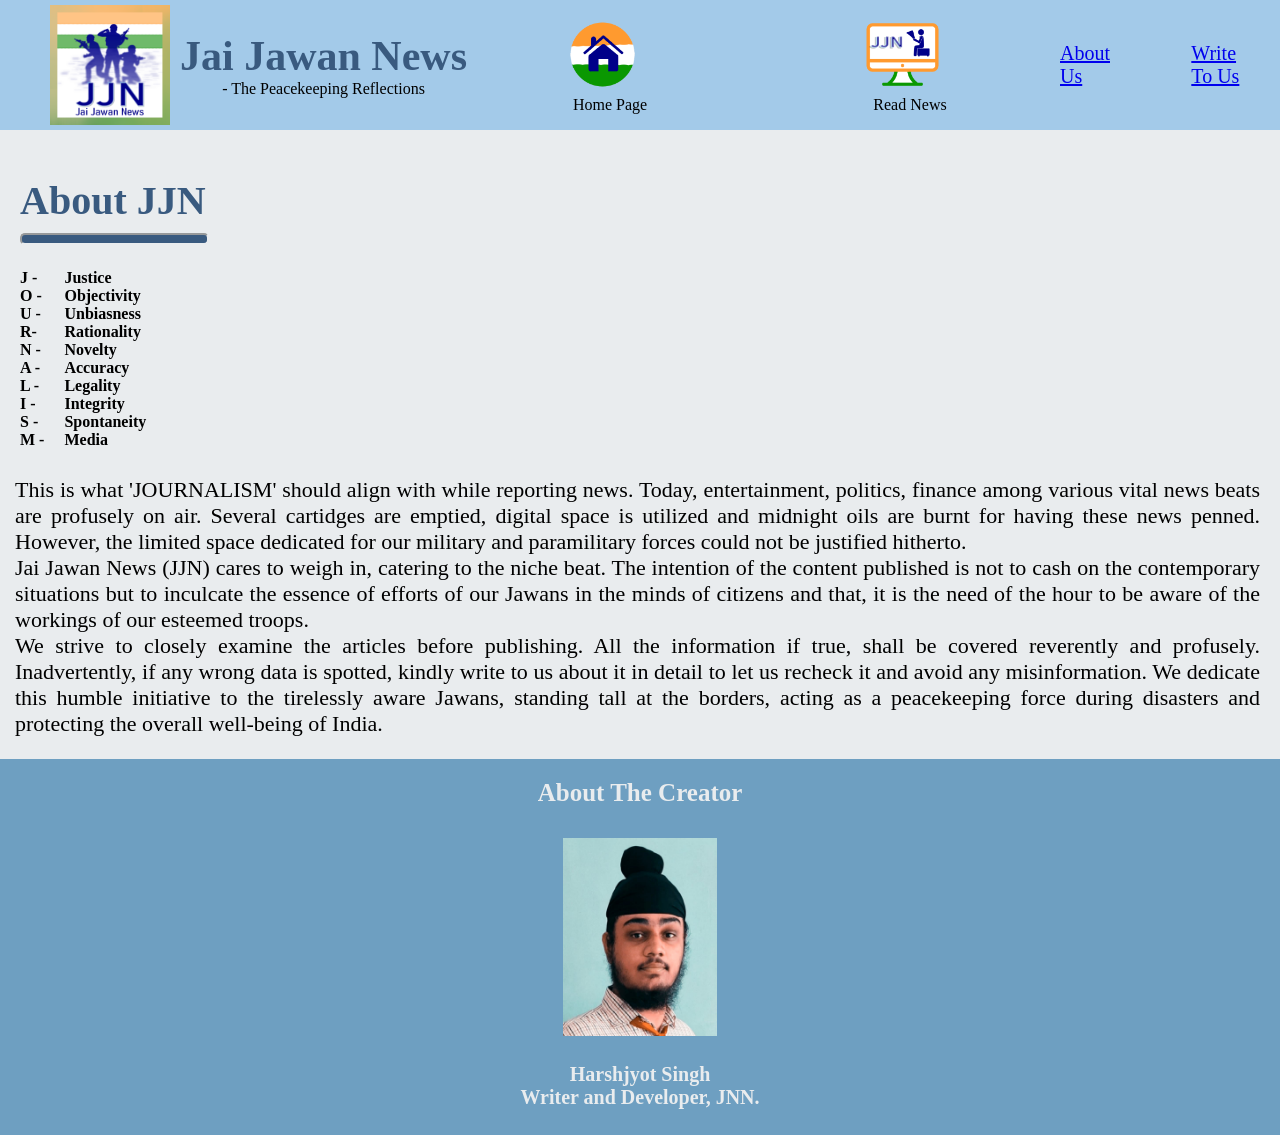
<file: aboutUs.html>
<!DOCTYPE html>
<html>

<head>
    <meta charset="utf-8"/>
    <title>Jai Jawan News: About Us</title>
    <link rel="icon" href="./Media/JJN_Logo.png" type="image/x-icon">
    <meta name="viewport" content="width=device-width, initial-scale=1.0">
    <link rel = "stylesheet" type = "text/css" href = "CSS/everywhere.css"/>
    <link rel = "stylesheet" type = "text/css" href = "CSS/header.css"/>
    <link rel = "stylesheet" type = "text/css" href = "style.css"/>
</head>

<body>
    <div class="header"> <!--Beginning of the header-->
        <div class="left-section"> <!--Beginning of the left section-->
            <div class="home-page-tooltip-container">
                <a rel="htmlpage" href="index.html">
                    <div class="header-logo-container">
                    <img class="header-logo" rel="the-logo" src="Media/JJN_Logo.png">
                    </div>
                </a>
                <div class="home-page-tooltip">
                    Home Page
                </div>
            </div>
            <div class="heading-complete">
                <div class="title">
                    Jai Jawan News
                </div>
                <div class="subtitle">
                    - The Peacekeeping Reflections
                </div>
            </div>
        </div> <!--End of the left section-->
        <div class="middle-section"> <!--Beginning of the middle section-->
            <div class="home-section-container">
            <a rel="htmlpage" href="index.html">
                <div class="home-image-container">
                    <img class="home-image" rel="the-home" src="Media/home copy.png">
                </div>
            </a>
                <div class="home-text">
                    Home Page
                </div>
            </div>
            <div class="news-section-container">
            <a rel="news" href="news.html">  
                <div class="news-image-container">
                    <img class="news-image" rel="the-home" src="Media/read.png">
                </div>
            </a>  
                <div class="news-text">
                    Read News
                </div>
            </div>
        </div> <!--End of the middle section-->
        <div class="right-section"> <!--Beginning of the right section-->
        <a rel="about-us-page" href="aboutUs.html">
            <div class="about-us">
                About Us
            </div>
        </a>
        <a rel="write-to-us-page" href="feedback.html">
            <div class="write-to-us">
                Write To Us
            </div>
        </a>
        </div> <!--End of the right section-->
    </div> <!--End of the header-->


<div class="about">
<h1>About JJN</h1>
<hr>
</div>
<div class="total">
<div class="letters">
<p>
J -<br>O -<br>U -<br>R-<br>N -<br>A -<br>L -<br>I -<br>S -<br>M -<br>
</p>
</div>
<div class="words">
<p>
Justice<br>Objectivity<br>Unbiasness<br>Rationality<br>Novelty<br>Accuracy<br>
Legality<br>Integrity<br>Spontaneity<br>Media<br>
</p>
</div>

</div>

<div class="paragraphs">
<p>This is what 'JOURNALISM' should align with while reporting news. Today, 
entertainment, politics, finance among various vital news beats are profusely on air.
Several cartidges are emptied, digital space is utilized and midnight oils are burnt 
for having these news penned. However, the limited space dedicated for our military 
and paramilitary forces could not be justified hitherto.<br>
Jai Jawan News (JJN) cares to weigh in, catering to the niche beat. The intention of 
the content published is not to cash on the contemporary situations but to inculcate 
the essence of efforts of our Jawans in the minds of citizens and that, it is the need 
of the hour to be aware of the workings of our esteemed troops.<br>
We strive to closely examine the articles before publishing. All the information if 
true, shall be covered reverently and profusely. Inadvertently, if any wrong data is 
spotted, kindly write to us about it in detail to let us recheck it and avoid any 
misinformation.
We dedicate this humble initiative to the tirelessly aware Jawans, standing tall at the 
borders, acting as a peacekeeping force during disasters and protecting the overall 
well-being of India.
</p>
</div>

<div class="creator">
<div class="creatorH1">
<h2>About The Creator</h2>
</div>
<div class="self">
<img src="./Media/selfImage.jpg" width="154px" height="198px" />
</div>
<div class="designation">
<h4>Harshjyot Singh<br>Writer and Developer, JNN.</h4>
</div>
</div>

</body>

</html>
</file>
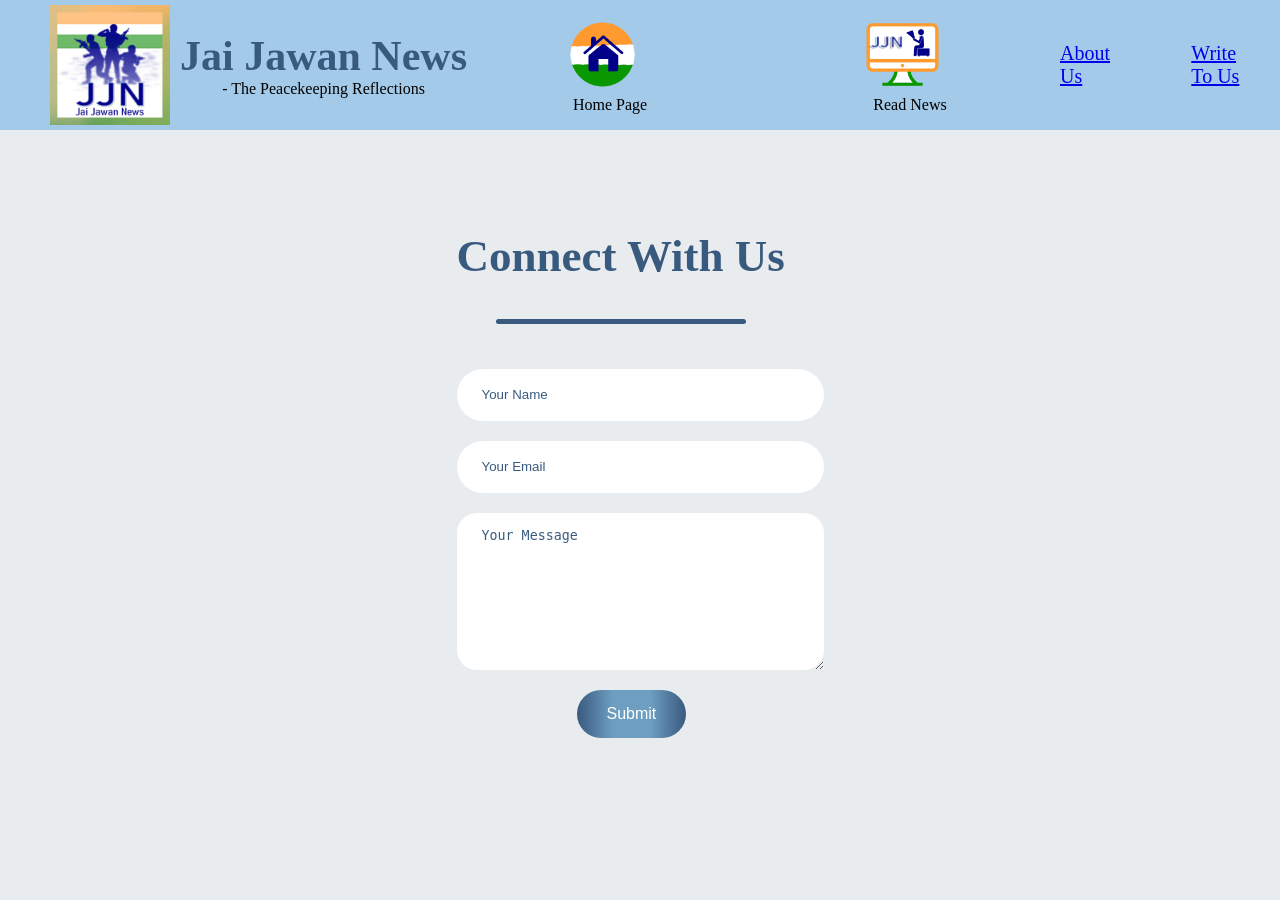
<file: feedback.html>
<!DOCTYPE html>
<html>

<head>
    <meta charset="utf-8"/>
    <title>Jai Jawan News: Write To Us</title>
    <link rel="icon" href="./Media/JJN_Logo.png" type="image/x-icon">
    <meta name="viewport" content="width=device-width, initial-scale=1.0">
    <link rel = "stylesheet" type = "text/css" href = "CSS/everywhere.css"/>
    <link rel = "stylesheet" type = "text/css" href = "CSS/header.css"/>
    <link rel = "stylesheet" type = "text/css" href = "CSS/homepage.css"/>
    <link rel = "stylesheet" type = "text/css" href = "style.css"/>
</head>

<body>
    <div class="header"> <!--Beginning of the header-->
        <div class="left-section"> <!--Beginning of the left section-->
            <div class="home-page-tooltip-container">
                <a rel="htmlpage" href="index.html">
                    <div class="header-logo-container">
                    <img class="header-logo" rel="the-logo" src="Media/JJN_Logo.png">
                    </div>
                </a>
                <div class="home-page-tooltip">
                    Home Page
                </div>
            </div>
            <div class="heading-complete">
                <div class="title">
                    Jai Jawan News
                </div>
                <div class="subtitle">
                    - The Peacekeeping Reflections
                </div>
            </div>
        </div> <!--End of the left section-->
        <div class="middle-section"> <!--Beginning of the middle section-->
            <div class="home-section-container">
            <a rel="htmlpage" href="index.html">
                <div class="home-image-container">
                    <img class="home-image" rel="the-home" src="Media/home copy.png">
                </div>
            </a>
                <div class="home-text">
                    Home Page
                </div>
            </div>
            <div class="news-section-container">
            <a rel="news" href="news.html">  
                <div class="news-image-container">
                    <img class="news-image" rel="the-home" src="Media/read.png">
                </div>
            </a>  
                <div class="news-text">
                    Read News
                </div>
            </div>
        </div> <!--End of the middle section-->
        <div class="right-section"> <!--Beginning of the right section-->
        <a rel="about-us-page" href="aboutUs.html">
            <div class="about-us">
                About Us
            </div>
        </a>
        <a rel="write-to-us-page" href="feedback.html">
            <div class="write-to-us">
                Write To Us
            </div>
        </a>
        </div> <!--End of the right section-->
    </div> <!--End of the header-->


<div class="contactContainer">
<form action="https://api.web3forms.com/submit" method="POST" class="contactLeft">
<div class="contactLeftTitle">
<h2>Connect With Us</h2>
<hr>
</div>
<input type="hidden" name="access_key" value="e07e2e54-8c0a-410a-a2ff-153825afb44b">
<input type="text" name="name" placeholder="Your Name" class="contactInputs" required>
<input type="email" name="email" placeholder="Your Email" class="contactInputs" required>
<textarea name="message" placeholder="Your Message" class="contactInputs" required></textarea>
<button type="submit">Submit</button>
</form>

</div>

</body>

</html>
</file>
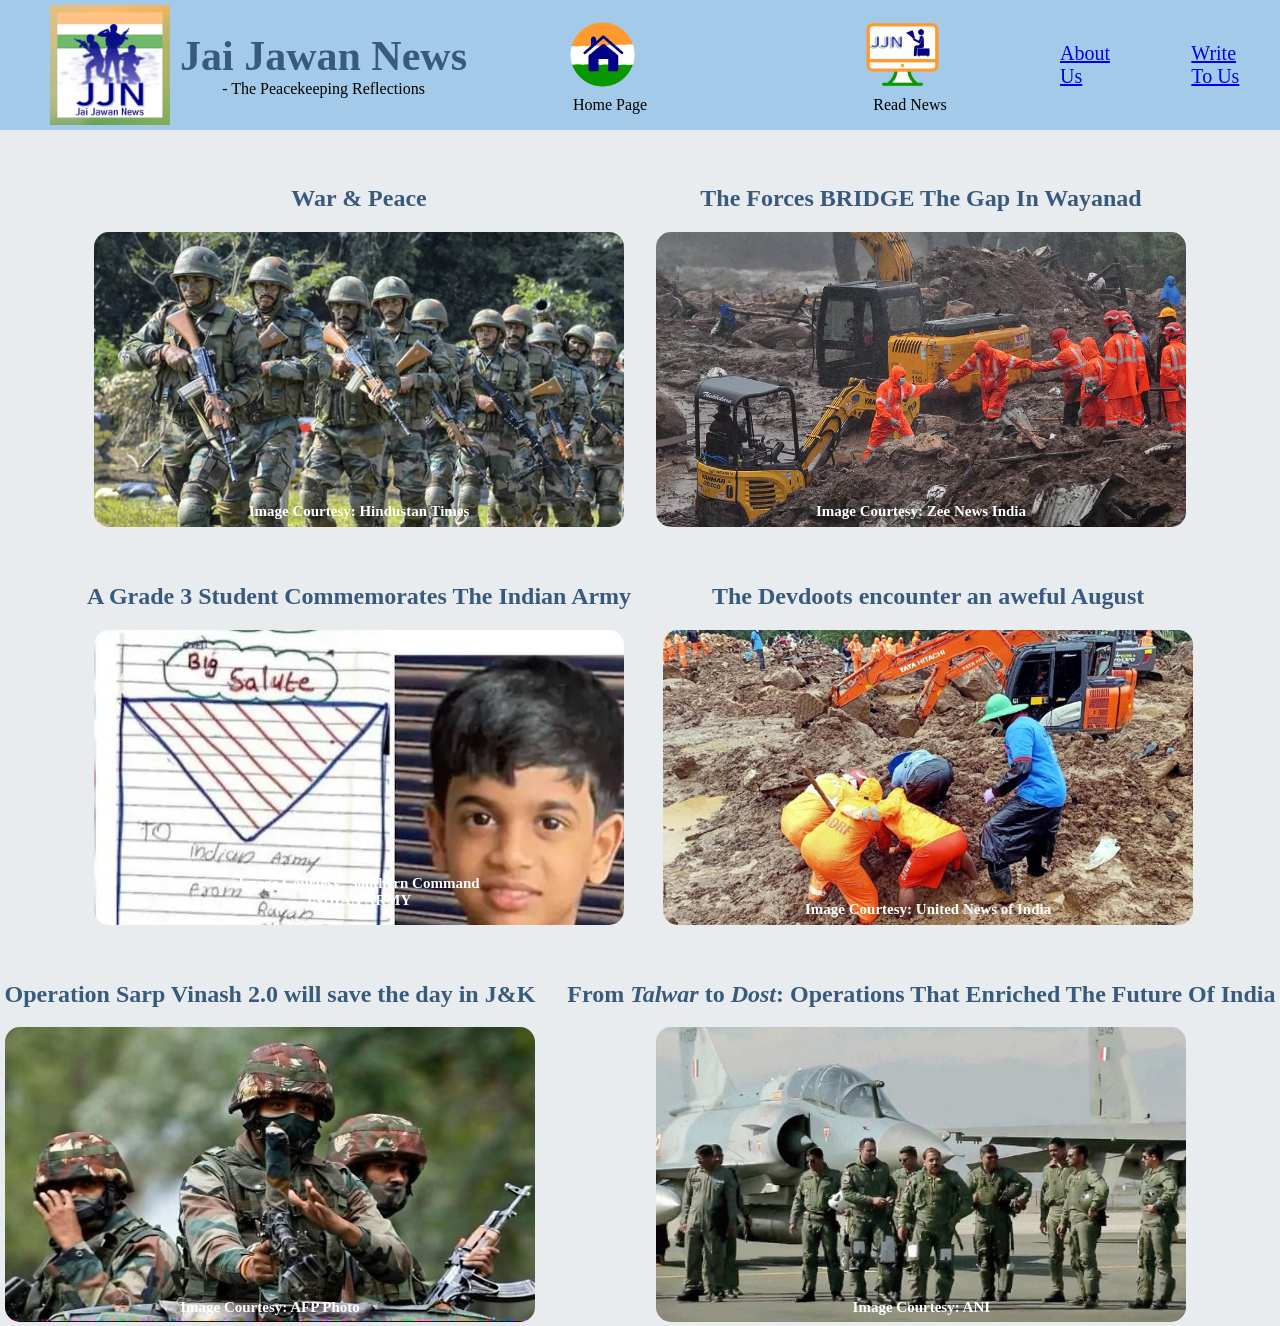
<file: news.html>
<!DOCTYPE html>
<html>

<head>
    <meta charset="utf-8"/>
    <title>Jai Jawan News: Read News</title>
    <link rel="icon" href="./Media/JJN_Logo.png" type="image/x-icon">
    <meta name="viewport" content="width=device-width, initial-scale=1.0">
    <link rel = "stylesheet" type = "text/css" href = "CSS/everywhere.css"/>
    <link rel = "stylesheet" type = "text/css" href = "CSS/header.css"/>
    <link rel = "stylesheet" type = "text/css" href = "CSS/homepage.css"/>
    <link rel = "stylesheet" type = "text/css" href = "style.css"/>
</head>

<body>
    <div class="header"> <!--Beginning of the header-->
        <div class="left-section"> <!--Beginning of the left section-->
            <div class="home-page-tooltip-container">
                <a rel="htmlpage" href="index.html">
                    <div class="header-logo-container">
                    <img class="header-logo" rel="the-logo" src="Media/JJN_Logo.png">
                    </div>
                </a>
                <div class="home-page-tooltip">
                    Home Page
                </div>
            </div>
            <div class="heading-complete">
                <div class="title">
                    Jai Jawan News
                </div>
                <div class="subtitle">
                    - The Peacekeeping Reflections
                </div>
            </div>
        </div> <!--End of the left section-->
        <div class="middle-section"> <!--Beginning of the middle section-->
            <div class="home-section-container">
            <a rel="htmlpage" href="index.html">
                <div class="home-image-container">
                    <img class="home-image" rel="the-home" src="Media/home copy.png">
                </div>
            </a>
                <div class="home-text">
                    Home Page
                </div>
            </div>
            <div class="news-section-container">
            <a rel="news" href="news.html">  
                <div class="news-image-container">
                    <img class="news-image" rel="the-home" src="Media/read.png">
                </div>
            </a>  
                <div class="news-text">
                    Read News
                </div>
            </div>
        </div> <!--End of the middle section-->
        <div class="right-section"> <!--Beginning of the right section-->
        <a rel="about-us-page" href="aboutUs.html">
            <div class="about-us">
                About Us
            </div>
        </a>
        <a rel="write-to-us-page" href="feedback.html">
            <div class="write-to-us">
                Write To Us
            </div>
        </a>
        </div> <!--End of the right section-->
    </div> <!--End of the header-->

<div class="featured">

<div class="container1List">
<div class="headline">
<h2>War & Peace</h2>
</div>
<div class="news1">
<a href="news1.html"><img src="./Media/news1.avif" /></a>
</div>
<div class="courtesy1List">
<h2>Image Courtesy: Hindustan Times</h2>
</div>
</div>
<div class="container2List">
<div class="headline">
<h2>The Forces BRIDGE The Gap In Wayanad</h2>
</div>
<div class="news2">
<a href="news2.html"><img src="./Media/news2.avif" /></a>
</div>
<div class="courtesy2List">
<h2>Image Courtesy: Zee News India</h2>
</div>
</div>
<div class="container3List">
<div class="headline">
<h2>A Grade 3 Student Commemorates The Indian Army</h2>
</div>
<div class="news3">
<a href="news3.html"><img src="./Media/news3.jpg" ></a>
</div>
<div class="courtesy3List">
<h2>Image Courtesy: Southern Command INDIAN ARMY</h2>
</div>
</div>
<div class="container4List">
<div class="headline">
<h2>The Devdoots encounter an aweful August</h2>
</div>
<div class="news4">
<a href="news4.html"><img src="./Media/news4.jpg" ></a>
</div>
<div class="courtesy4List">
<h2>Image Courtesy: United News of India</h2>
</div>
</div>
<div class="container5List">
<div class="headline">
<h2>Operation Sarp Vinash 2.0 will save the day in J&K</h2>
</div>
<div class="news5">
<a href="news5.html"><img src="./Media/news5.jpg" ></a>
</div>
<div class="courtesy5List">
<h2>Image Courtesy: AFP Photo</h2>
</div>
</div>
<div class="container6List">
<div class="headline">
<h2>From <i>Talwar</i> to <i>Dost</i>: Operations That Enriched The Future Of India</h2>
</div>
<div class="news6">
<a href="news6.html"><img src="./Media/news6.jpg" ></a>
</div>
<div class="courtesy6List">
<h2>Image Courtesy: ANI</h2>
</div>
</div>

</div>

</body>

</html>
</file>
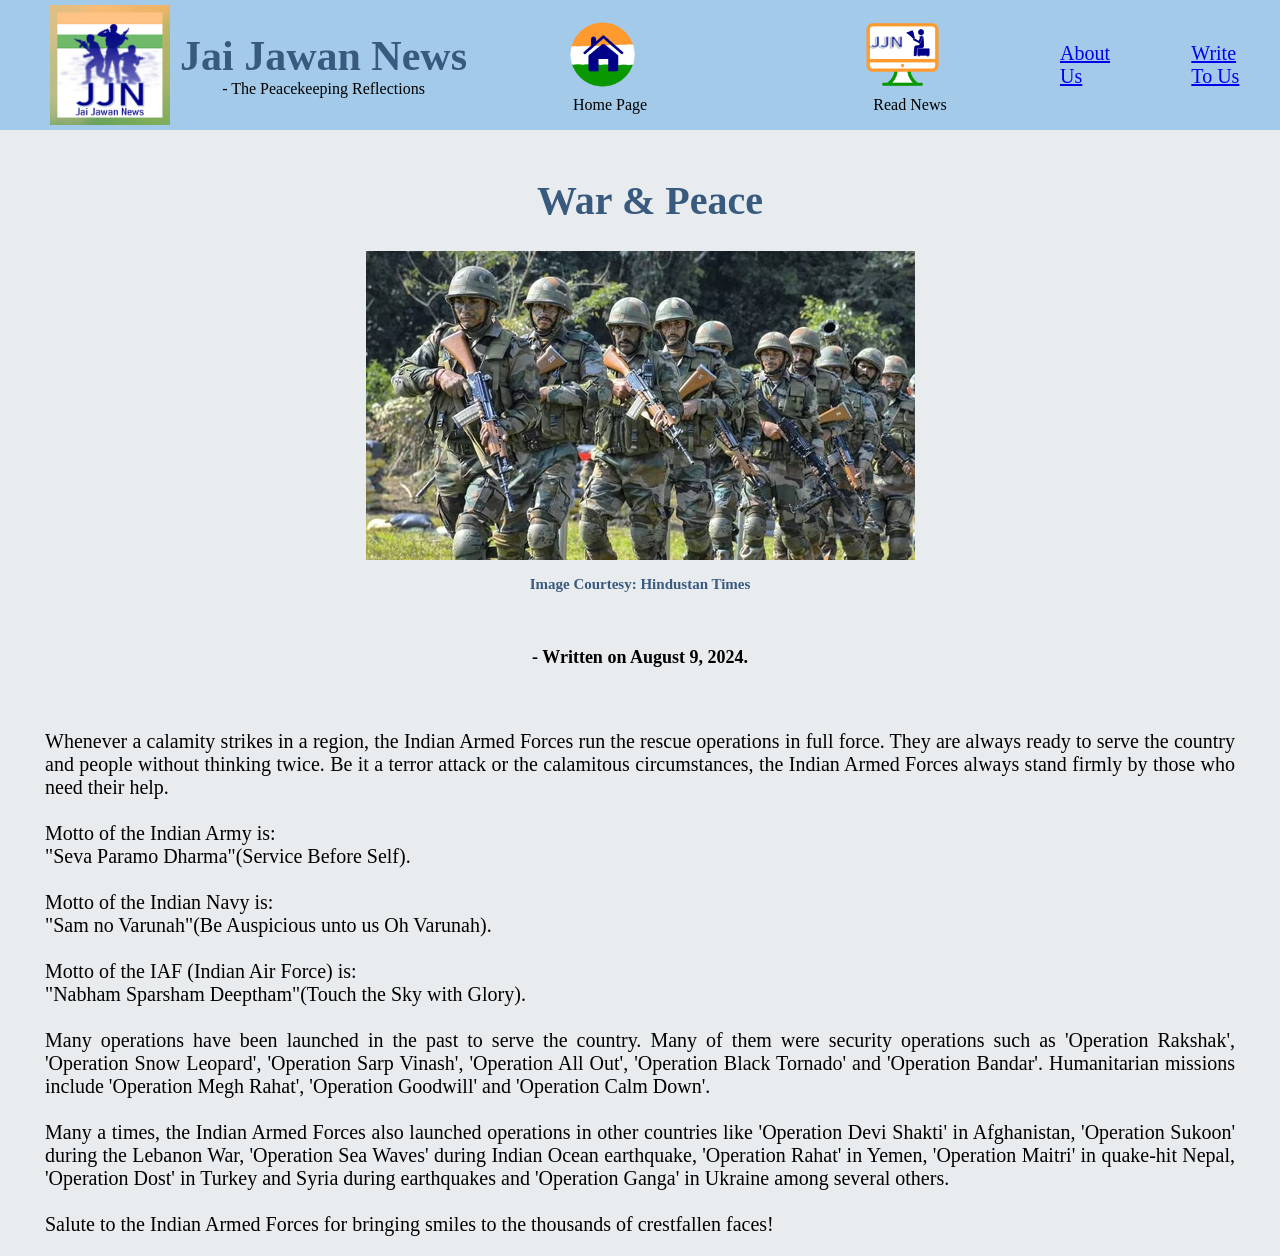
<file: news1.html>
<!DOCTYPE html>
<html>

<head>
    <meta charset="utf-8"/>
    <title>Jai Jawan News: News 1</title>
    <link rel="icon" href="./Media/JJN_Logo.png" type="image/x-icon">
    <meta name="viewport" content="width=device-width, initial-scale=1.0">
    <link rel = "stylesheet" type = "text/css" href = "CSS/everywhere.css"/>
    <link rel = "stylesheet" type = "text/css" href = "CSS/header.css"/>
    <link rel = "stylesheet" type = "text/css" href = "CSS/homepage.css"/>
    <link rel = "stylesheet" type = "text/css" href = "style.css"/>
</head>

<body>
    <div class="header"> <!--Beginning of the header-->
        <div class="left-section"> <!--Beginning of the left section-->
            <div class="home-page-tooltip-container">
                <a rel="htmlpage" href="index.html">
                    <div class="header-logo-container">
                    <img class="header-logo" rel="the-logo" src="Media/JJN_Logo.png">
                    </div>
                </a>
                <div class="home-page-tooltip">
                    Home Page
                </div>
            </div>
            <div class="heading-complete">
                <div class="title">
                    Jai Jawan News
                </div>
                <div class="subtitle">
                    - The Peacekeeping Reflections
                </div>
            </div>
        </div> <!--End of the left section-->
        <div class="middle-section"> <!--Beginning of the middle section-->
            <div class="home-section-container">
            <a rel="htmlpage" href="index.html">
                <div class="home-image-container">
                    <img class="home-image" rel="the-home" src="Media/home copy.png">
                </div>
            </a>
                <div class="home-text">
                    Home Page
                </div>
            </div>
            <div class="news-section-container">
            <a rel="news" href="news.html">  
                <div class="news-image-container">
                    <img class="news-image" rel="the-home" src="Media/read.png">
                </div>
            </a>  
                <div class="news-text">
                    Read News
                </div>
            </div>
        </div> <!--End of the middle section-->
        <div class="right-section"> <!--Beginning of the right section-->
        <a rel="about-us-page" href="aboutUs.html">
            <div class="about-us">
                About Us
            </div>
        </a>
        <a rel="write-to-us-page" href="feedback.html">
            <div class="write-to-us">
                Write To Us
            </div>
        </a>
        </div> <!--End of the right section-->
    </div> <!--End of the header-->

<div class="headline">
<div class="head">
<h1>War & Peace</h1>
</div>
<div class="image1">
<img src="./Media/news1.avif" />
</div>
<div class="courtesyAll">
<h2>Image Courtesy: Hindustan Times</h2>
</div>
<div class="by1">
<h6>- Written on August 9, 2024.</h6>
</div>
<div class="p1">
<p>
Whenever a calamity strikes in a region, the Indian Armed Forces run the rescue
operations in full force. They are always ready to serve the country and people without
thinking twice. Be it a terror attack or the calamitous circumstances, the Indian Armed
Forces always stand firmly by those who need their help.
<br><br>
Motto of the Indian Army is:
<br>
"Seva Paramo Dharma"(Service Before Self).
<br><br>
Motto of the Indian Navy is:
<br>
"Sam no Varunah"(Be Auspicious unto us Oh Varunah).
<br><br>
Motto of the IAF (Indian Air Force) is:
<br>
"Nabham Sparsham Deeptham"(Touch the Sky with Glory).
<br><br>
Many operations have been launched in the past to serve the country. Many of them were
security operations such as 'Operation Rakshak', 'Operation Snow Leopard', 'Operation
Sarp Vinash', 'Operation All Out', 'Operation Black Tornado' and 'Operation Bandar'.
Humanitarian missions include 'Operation Megh Rahat', 'Operation Goodwill' and 'Operation
Calm Down'.
<br><br>
Many a times, the Indian Armed Forces also launched operations in other countries like
'Operation Devi Shakti' in Afghanistan, 'Operation Sukoon' during the Lebanon War,
'Operation Sea Waves' during Indian Ocean earthquake, 'Operation Rahat' in Yemen,
'Operation Maitri' in quake-hit Nepal, 'Operation Dost' in Turkey and Syria during
earthquakes and 'Operation Ganga' in Ukraine among several others.
<br><br>
Salute to the Indian Armed Forces for bringing smiles to the thousands of crestfallen
faces!
</p>
</div>
</div>

</body>

</html>
</file>
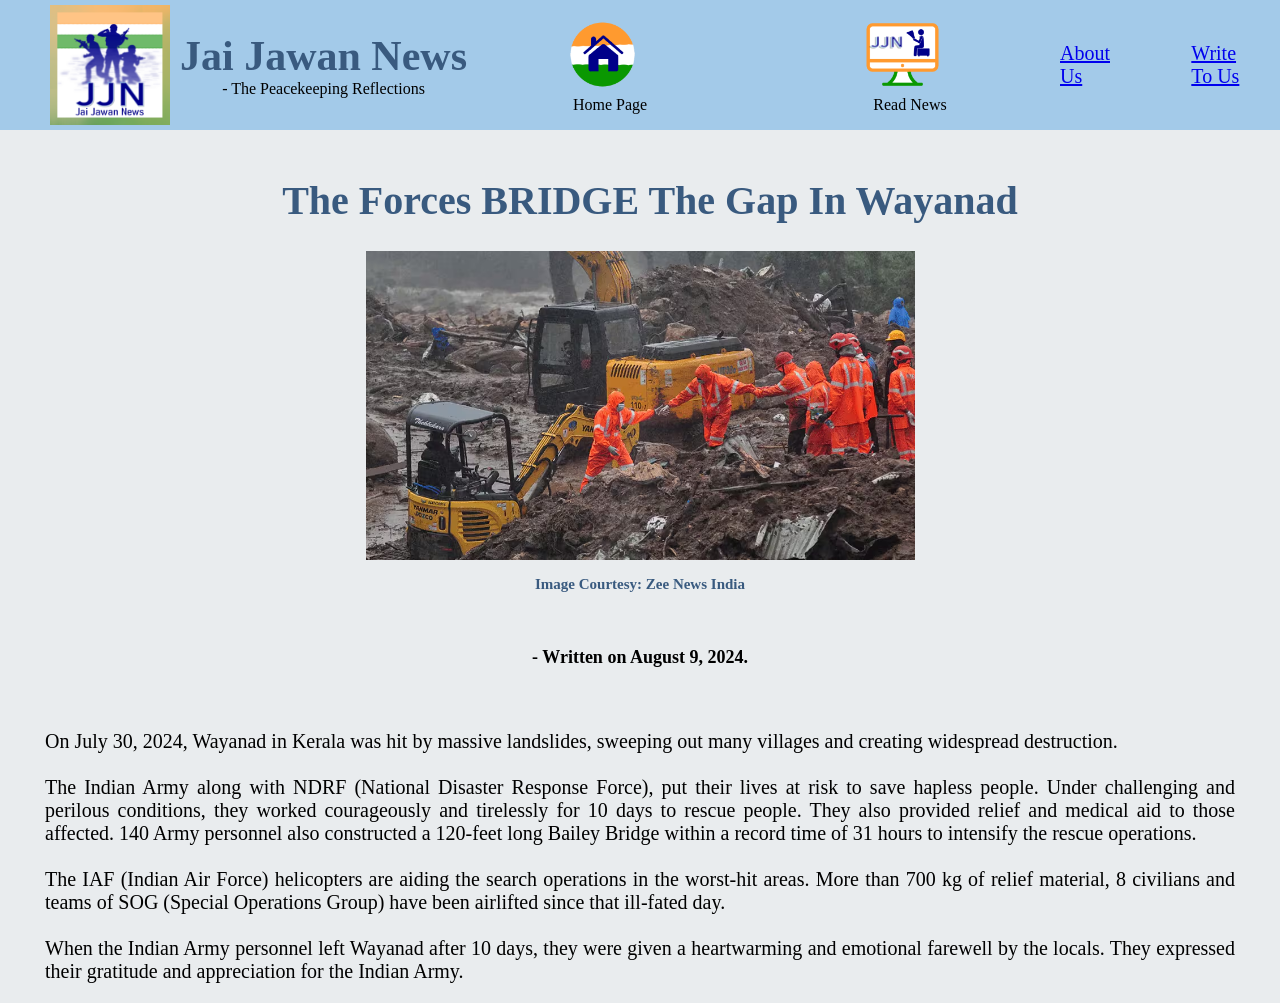
<file: news2.html>
<!DOCTYPE html>
<html>

<head>
    <meta charset="utf-8"/>
    <title>Jai Jawan News: News 2</title>
    <link rel="icon" href="./Media/JJN_Logo.png" type="image/x-icon">
    <meta name="viewport" content="width=device-width, initial-scale=1.0">
    <link rel = "stylesheet" type = "text/css" href = "CSS/everywhere.css"/>
    <link rel = "stylesheet" type = "text/css" href = "CSS/header.css"/>
    <link rel = "stylesheet" type = "text/css" href = "CSS/homepage.css"/>
    <link rel = "stylesheet" type = "text/css" href = "style.css"/>
</head>

<body>
    <div class="header"> <!--Beginning of the header-->
        <div class="left-section"> <!--Beginning of the left section-->
            <div class="home-page-tooltip-container">
                <a rel="htmlpage" href="index.html">
                    <div class="header-logo-container">
                    <img class="header-logo" rel="the-logo" src="Media/JJN_Logo.png">
                    </div>
                </a>
                <div class="home-page-tooltip">
                    Home Page
                </div>
            </div>
            <div class="heading-complete">
                <div class="title">
                    Jai Jawan News
                </div>
                <div class="subtitle">
                    - The Peacekeeping Reflections
                </div>
            </div>
        </div> <!--End of the left section-->
        <div class="middle-section"> <!--Beginning of the middle section-->
            <div class="home-section-container">
            <a rel="htmlpage" href="index.html">
                <div class="home-image-container">
                    <img class="home-image" rel="the-home" src="Media/home copy.png">
                </div>
            </a>
                <div class="home-text">
                    Home Page
                </div>
            </div>
            <div class="news-section-container">
            <a rel="news" href="news.html">  
                <div class="news-image-container">
                    <img class="news-image" rel="the-home" src="Media/read.png">
                </div>
            </a>  
                <div class="news-text">
                    Read News
                </div>
            </div>
        </div> <!--End of the middle section-->
        <div class="right-section"> <!--Beginning of the right section-->
        <a rel="about-us-page" href="aboutUs.html">
            <div class="about-us">
                About Us
            </div>
        </a>
        <a rel="write-to-us-page" href="feedback.html">
            <div class="write-to-us">
                Write To Us
            </div>
        </a>
        </div> <!--End of the right section-->
    </div> <!--End of the header-->

<div class="headline">
<div class="head">
<h1>The Forces BRIDGE The Gap In Wayanad</h1>
</div>
<div class="image1">
<img src="./Media/news2.avif" width="549" height="309px" />
</div>
<div class="courtesyAll">
<h2>Image Courtesy: Zee News India</h2>
</div>
<div class="by1">
<h6>- Written on August 9, 2024.</h6>
</div>
<div class="p1">
<p>
On July 30, 2024, Wayanad in Kerala was hit by massive landslides, sweeping out many
villages and creating widespread destruction.
<br><br>
The Indian Army along with NDRF (National Disaster Response Force), put their lives
at risk to save hapless people. Under challenging and perilous conditions, they worked
courageously and tirelessly for 10 days to rescue people. They also provided relief and
medical aid to those affected. 140 Army personnel also constructed a 120-feet long 
Bailey Bridge within a record time of 31 hours to intensify the rescue operations.
<br><br>
The IAF (Indian Air Force) helicopters are aiding the search operations in the worst-hit
areas. More than 700 kg of relief material, 8 civilians and teams of SOG (Special 
Operations Group) have been airlifted since that ill-fated day.
<br><br>
When the Indian Army personnel left Wayanad after 10 days, they were given a heartwarming
and emotional farewell by the locals. They expressed their gratitude and appreciation
for the Indian Army.
</p>
</div>
</div>

</body>

</html>
</file>
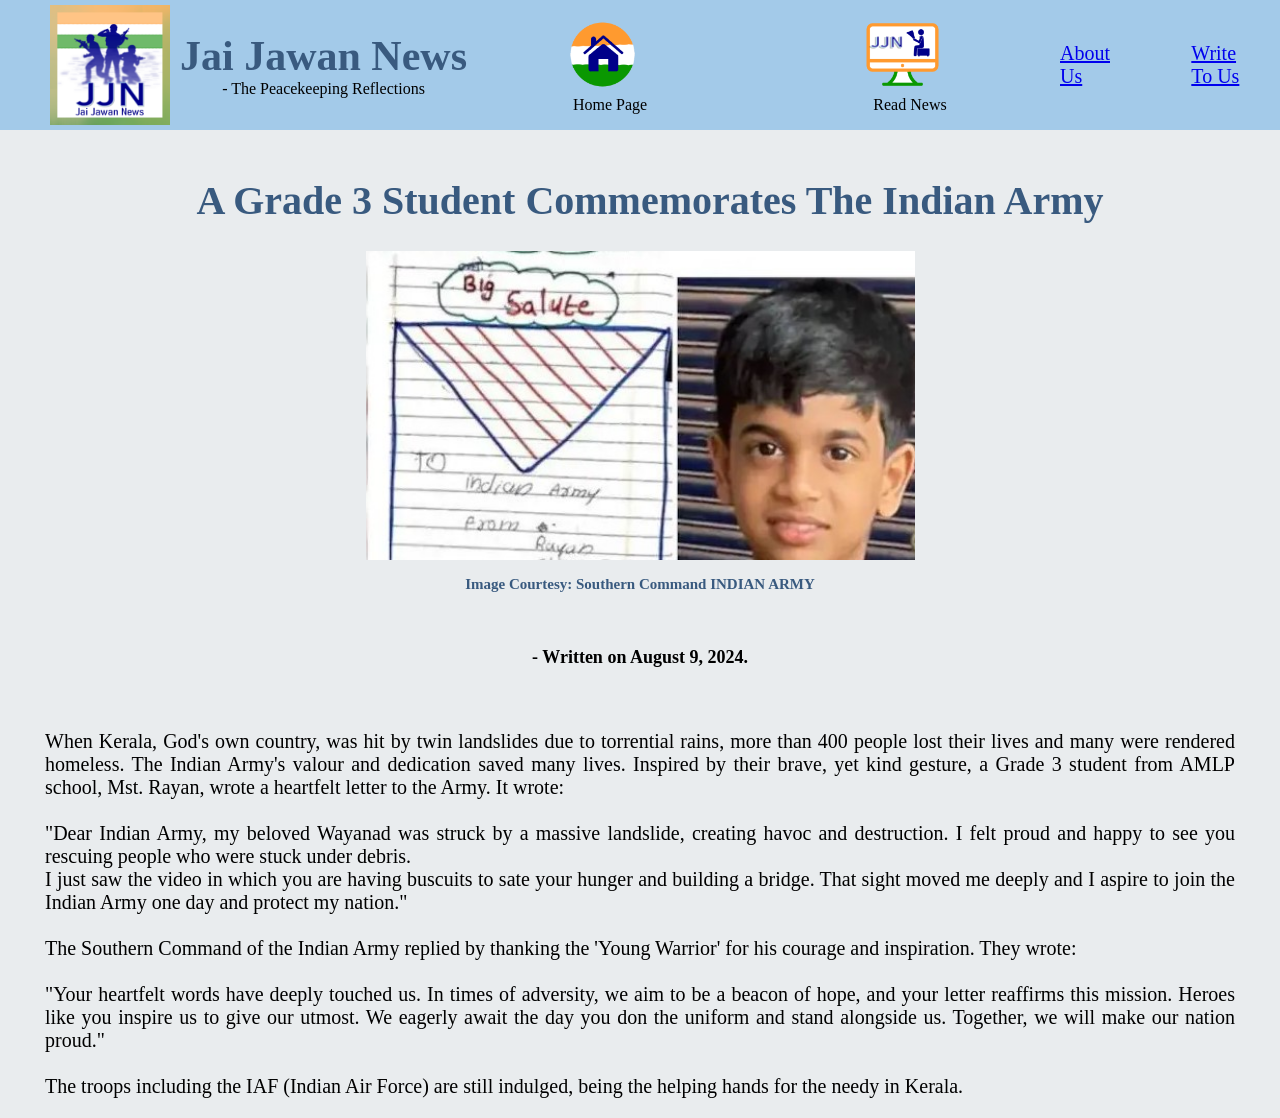
<file: news3.html>
<!DOCTYPE html>
<html>

<head>
    <meta charset="utf-8"/>
    <title>Jai Jawan News: News 3</title>
    <link rel="icon" href="./Media/JJN_Logo.png" type="image/x-icon">
    <meta name="viewport" content="width=device-width, initial-scale=1.0">
    <link rel = "stylesheet" type = "text/css" href = "CSS/everywhere.css"/>
    <link rel = "stylesheet" type = "text/css" href = "CSS/header.css"/>
    <link rel = "stylesheet" type = "text/css" href = "CSS/homepage.css"/>
    <link rel = "stylesheet" type = "text/css" href = "style.css"/>
</head>

<body>
    <div class="header"> <!--Beginning of the header-->
        <div class="left-section"> <!--Beginning of the left section-->
            <div class="home-page-tooltip-container">
                <a rel="htmlpage" href="index.html">
                    <div class="header-logo-container">
                    <img class="header-logo" rel="the-logo" src="Media/JJN_Logo.png">
                    </div>
                </a>
                <div class="home-page-tooltip">
                    Home Page
                </div>
            </div>
            <div class="heading-complete">
                <div class="title">
                    Jai Jawan News
                </div>
                <div class="subtitle">
                    - The Peacekeeping Reflections
                </div>
            </div>
        </div> <!--End of the left section-->
        <div class="middle-section"> <!--Beginning of the middle section-->
            <div class="home-section-container">
            <a rel="htmlpage" href="index.html">
                <div class="home-image-container">
                    <img class="home-image" rel="the-home" src="Media/home copy.png">
                </div>
            </a>
                <div class="home-text">
                    Home Page
                </div>
            </div>
            <div class="news-section-container">
            <a rel="news" href="news.html">  
                <div class="news-image-container">
                    <img class="news-image" rel="the-home" src="Media/read.png">
                </div>
            </a>  
                <div class="news-text">
                    Read News
                </div>
            </div>
        </div> <!--End of the middle section-->
        <div class="right-section"> <!--Beginning of the right section-->
        <a rel="about-us-page" href="aboutUs.html">
            <div class="about-us">
                About Us
            </div>
        </a>
        <a rel="write-to-us-page" href="feedback.html">
            <div class="write-to-us">
                Write To Us
            </div>
        </a>
        </div> <!--End of the right section-->
    </div> <!--End of the header-->

<div class="headline">
<div class="head">
<h1>A Grade 3 Student Commemorates The Indian Army</h1>
</div>
<div class="image1">
<img src="./Media/news3.jpg" width="549" height="309px" />
</div>
<div class="courtesyAll">
<h2>Image Courtesy: Southern Command INDIAN ARMY</h2>
</div>
<div class="by1">
<h6>- Written on August 9, 2024.</h6>
</div>
<div class="p1">
<p>
When Kerala, God's own country, was hit by twin landslides due to torrential rains,
more than 400 people lost their lives and many were rendered homeless. The Indian 
Army's valour and dedication saved many lives. Inspired by their brave, yet kind
gesture, a Grade 3 student from AMLP school, Mst. Rayan, wrote a heartfelt letter to the
Army. It wrote:
<br><br>
"Dear Indian Army, my beloved Wayanad was struck by a massive landslide, creating
havoc and destruction. I felt proud and happy to see you rescuing people who were
stuck under debris.
<br>
I just saw the video in which you are having buscuits to sate your hunger and building
a bridge. That sight moved me deeply and I aspire to join the Indian Army one day and
protect my nation."
<br><br>
The Southern Command of the Indian Army replied by thanking the 'Young Warrior' for his
courage and inspiration. They wrote:
<br><br>
"Your heartfelt words have deeply touched us. In times of adversity, we aim to be a
beacon of hope, and your letter reaffirms this mission. Heroes like you inspire us to
give our utmost. We eagerly await the day you don the uniform and stand alongside us.
Together, we will make our nation proud."
<br><br>
The troops including the IAF (Indian Air Force) are still indulged, being the helping
hands for the needy in Kerala.
</p>
</div>
</div>

</body>

</html>
</file>
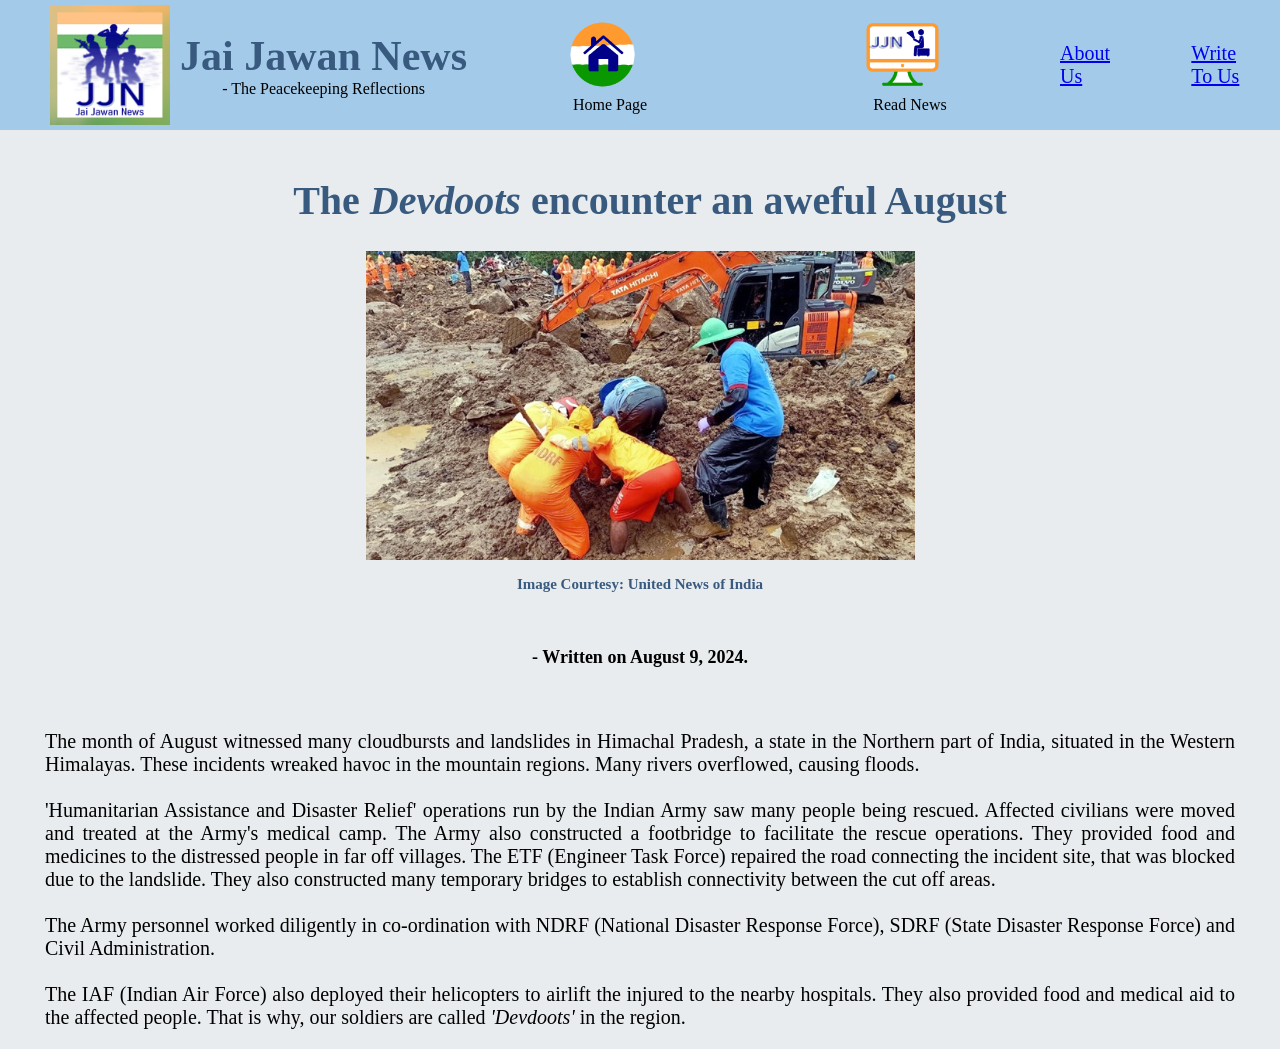
<file: news4.html>
<!DOCTYPE html>
<html>

<head>
    <meta charset="utf-8"/>
    <title>Jai Jawan News: News 4</title>
    <link rel="icon" href="./Media/JJN_Logo.png" type="image/x-icon">
    <meta name="viewport" content="width=device-width, initial-scale=1.0">
    <link rel = "stylesheet" type = "text/css" href = "CSS/everywhere.css"/>
    <link rel = "stylesheet" type = "text/css" href = "CSS/header.css"/>
    <link rel = "stylesheet" type = "text/css" href = "CSS/homepage.css"/>
    <link rel = "stylesheet" type = "text/css" href = "style.css"/>
</head>

<body>
    <div class="header"> <!--Beginning of the header-->
        <div class="left-section"> <!--Beginning of the left section-->
            <div class="home-page-tooltip-container">
                <a rel="htmlpage" href="index.html">
                    <div class="header-logo-container">
                    <img class="header-logo" rel="the-logo" src="Media/JJN_Logo.png">
                    </div>
                </a>
                <div class="home-page-tooltip">
                    Home Page
                </div>
            </div>
            <div class="heading-complete">
                <div class="title">
                    Jai Jawan News
                </div>
                <div class="subtitle">
                    - The Peacekeeping Reflections
                </div>
            </div>
        </div> <!--End of the left section-->
        <div class="middle-section"> <!--Beginning of the middle section-->
            <div class="home-section-container">
            <a rel="htmlpage" href="index.html">
                <div class="home-image-container">
                    <img class="home-image" rel="the-home" src="Media/home copy.png">
                </div>
            </a>
                <div class="home-text">
                    Home Page
                </div>
            </div>
            <div class="news-section-container">
            <a rel="news" href="news.html">  
                <div class="news-image-container">
                    <img class="news-image" rel="the-home" src="Media/read.png">
                </div>
            </a>  
                <div class="news-text">
                    Read News
                </div>
            </div>
        </div> <!--End of the middle section-->
        <div class="right-section"> <!--Beginning of the right section-->
        <a rel="about-us-page" href="aboutUs.html">
            <div class="about-us">
                About Us
            </div>
        </a>
        <a rel="write-to-us-page" href="feedback.html">
            <div class="write-to-us">
                Write To Us
            </div>
        </a>
        </div> <!--End of the right section-->
    </div> <!--End of the header-->

<div class="headline">
<div class="head">
<h1>The <i>Devdoots</i> encounter an aweful August</h1>
</div>
<div class="image1">
<img src="./Media/news4.jpg" width="549px" height="309px" />
</div>
<div class="courtesyAll">
<h2>Image Courtesy: United News of India</h2>
</div>
<div class="by1">
<h6>- Written on August 9, 2024.</h6>
</div>
<div class="p1">
<p>
The month of August witnessed many cloudbursts and landslides in Himachal Pradesh, a
state in the Northern part of India, situated in the Western Himalayas. These incidents
wreaked havoc in the mountain regions. Many rivers overflowed, causing floods.
<br><br>
'Humanitarian Assistance and Disaster Relief' operations run by the Indian Army saw
many people being rescued. Affected civilians were moved and treated at the Army's
medical camp. The Army also constructed a footbridge to facilitate the rescue operations.
They provided food and medicines to the distressed people in far off villages. The 
ETF (Engineer Task Force) repaired the road connecting the incident site, that was
blocked due to the landslide. They also constructed many temporary bridges to establish
connectivity between the cut off areas.
<br><br>
The Army personnel worked diligently in co-ordination with NDRF (National Disaster
Response Force), SDRF (State Disaster Response Force) and Civil Administration.
<br><br>
The IAF (Indian Air Force) also deployed their helicopters to airlift the injured to
the nearby hospitals. They also provided food and medical aid to the affected people.
That is why, our soldiers are called <i>'Devdoots'</i> in the region.
</p>
</div>
</div>

</body>

</html>
</file>
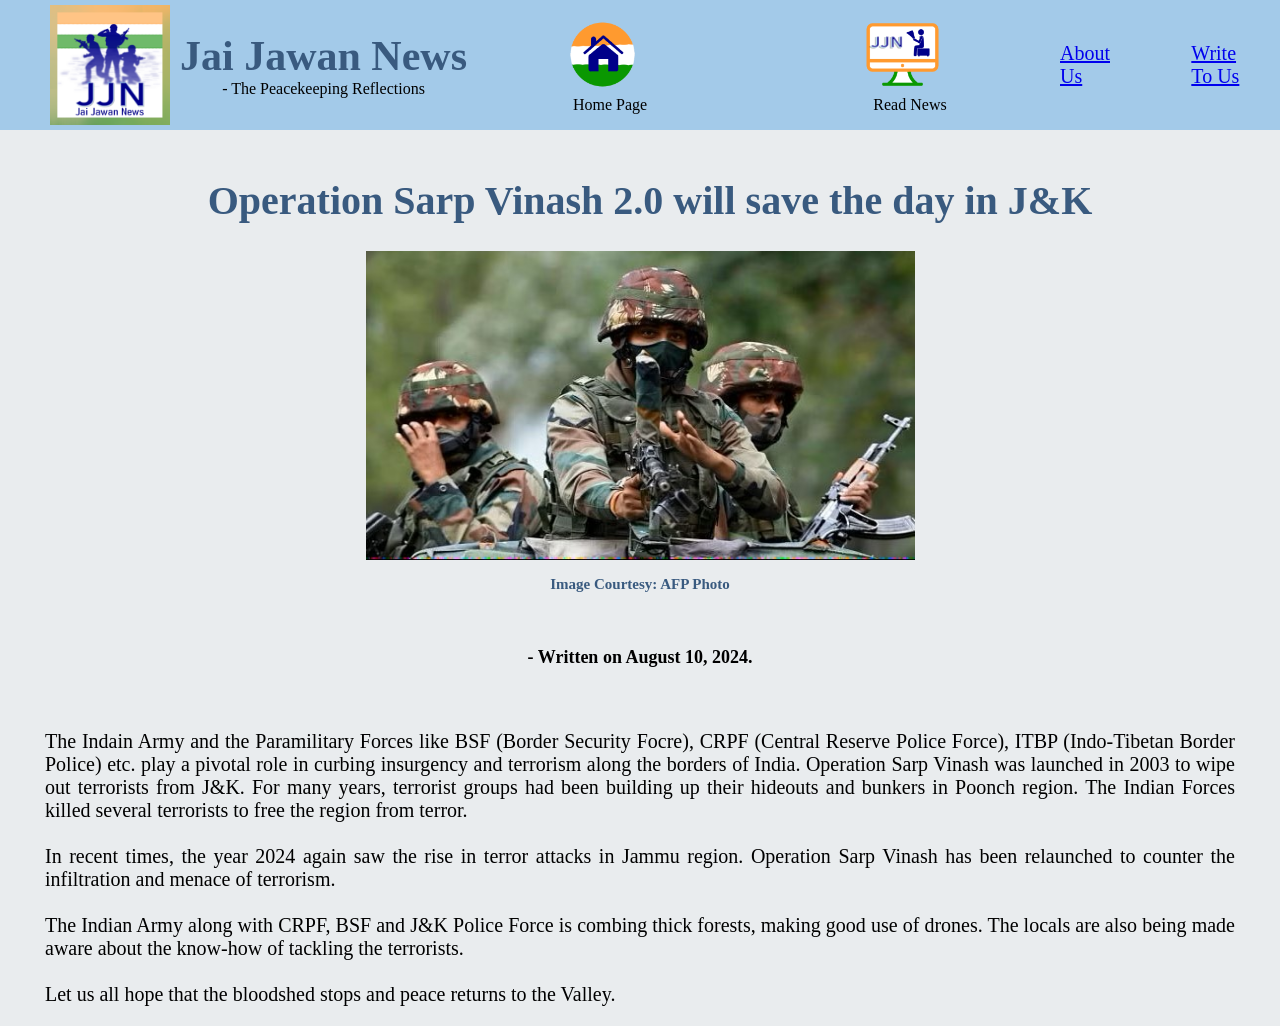
<file: news5.html>
<!DOCTYPE html>
<html>

<head>
    <meta charset="utf-8"/>
    <title>Jai Jawan News: News 5</title>
    <link rel="icon" href="./Media/JJN_Logo.png" type="image/x-icon">
    <meta name="viewport" content="width=device-width, initial-scale=1.0">
    <link rel = "stylesheet" type = "text/css" href = "CSS/everywhere.css"/>
    <link rel = "stylesheet" type = "text/css" href = "CSS/header.css"/>
    <link rel = "stylesheet" type = "text/css" href = "CSS/homepage.css"/>
    <link rel = "stylesheet" type = "text/css" href = "style.css"/>
</head>

<body>
    <div class="header"> <!--Beginning of the header-->
        <div class="left-section"> <!--Beginning of the left section-->
            <div class="home-page-tooltip-container">
                <a rel="htmlpage" href="index.html">
                    <div class="header-logo-container">
                    <img class="header-logo" rel="the-logo" src="Media/JJN_Logo.png">
                    </div>
                </a>
                <div class="home-page-tooltip">
                    Home Page
                </div>
            </div>
            <div class="heading-complete">
                <div class="title">
                    Jai Jawan News
                </div>
                <div class="subtitle">
                    - The Peacekeeping Reflections
                </div>
            </div>
        </div> <!--End of the left section-->
        <div class="middle-section"> <!--Beginning of the middle section-->
            <div class="home-section-container">
            <a rel="htmlpage" href="index.html">
                <div class="home-image-container">
                    <img class="home-image" rel="the-home" src="Media/home copy.png">
                </div>
            </a>
                <div class="home-text">
                    Home Page
                </div>
            </div>
            <div class="news-section-container">
            <a rel="news" href="news.html">  
                <div class="news-image-container">
                    <img class="news-image" rel="the-home" src="Media/read.png">
                </div>
            </a>  
                <div class="news-text">
                    Read News
                </div>
            </div>
        </div> <!--End of the middle section-->
        <div class="right-section"> <!--Beginning of the right section-->
        <a rel="about-us-page" href="aboutUs.html">
            <div class="about-us">
                About Us
            </div>
        </a>
        <a rel="write-to-us-page" href="feedback.html">
            <div class="write-to-us">
                Write To Us
            </div>
        </a>
        </div> <!--End of the right section-->
    </div> <!--End of the header-->

<div class="headline">
<div class="head">
<h1>Operation Sarp Vinash 2.0 will save the day in J&K</h1>
</div>
<div class="image1">
<img src="./Media/news5.jpg" width="549px" height="309px" />
</div>
<div class="courtesyAll">
<h2>Image Courtesy: AFP Photo</h2>
</div>
<div class="by1">
<h6>- Written on August 10, 2024.</h6>
</div>
<div class="p1">
<p>
The Indain Army and the Paramilitary Forces like BSF (Border Security Focre), CRPF
(Central Reserve Police Force), ITBP (Indo-Tibetan Border Police) etc. play a pivotal
role in curbing insurgency and terrorism along the borders of India. Operation Sarp
Vinash was launched in 2003 to wipe out terrorists from J&K. For many years, terrorist
groups had been building up their hideouts and bunkers in Poonch region. The Indian
Forces killed several terrorists to free the region from terror.
<br><br>
In recent times, the year 2024 again saw the rise in terror attacks in Jammu region.
Operation Sarp Vinash has been relaunched to counter the infiltration and menace of
terrorism.
<br><br>
The Indian Army along with CRPF, BSF and J&K Police Force is combing thick forests,
making good use of drones. The locals are also being made aware about the know-how of
tackling the terrorists.
<br><br>
Let us all hope that the bloodshed stops and peace returns to the Valley.
</p>
</div>
</div>

</body>

</html>
</file>
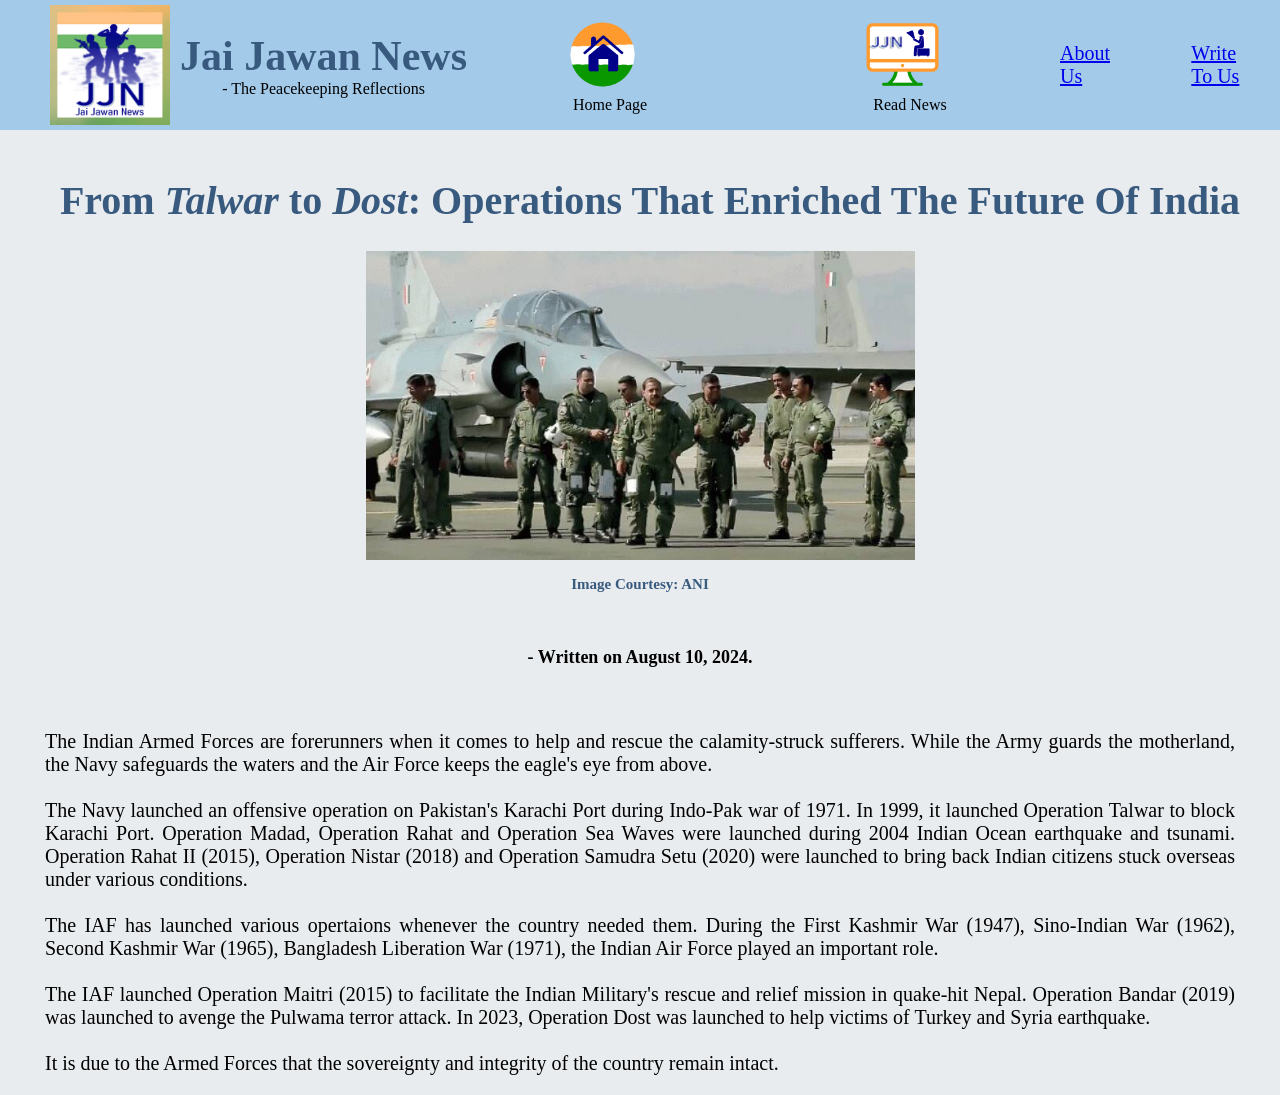
<file: news6.html>
<!DOCTYPE html>
<html>

<head>
    <meta charset="utf-8"/>
    <title>Jai Jawan News: News 6</title>
    <link rel="icon" href="./Media/" type="image/x-icon">
    <meta name="viewport" content="width=device-width, initial-scale=1.0">
    <link rel = "stylesheet" type = "text/css" href = "CSS/everywhere.css"/>
    <link rel = "stylesheet" type = "text/css" href = "CSS/header.css"/>
    <link rel = "stylesheet" type = "text/css" href = "CSS/homepage.css"/>
    <link rel = "stylesheet" type = "text/css" href = "style.css"/>
</head>

<body>
    <div class="header"> <!--Beginning of the header-->
        <div class="left-section"> <!--Beginning of the left section-->
            <div class="home-page-tooltip-container">
                <a rel="htmlpage" href="index.html">
                    <div class="header-logo-container">
                    <img class="header-logo" rel="the-logo" src="Media/JJN_Logo.png">
                    </div>
                </a>
                <div class="home-page-tooltip">
                    Home Page
                </div>
            </div>
            <div class="heading-complete">
                <div class="title">
                    Jai Jawan News
                </div>
                <div class="subtitle">
                    - The Peacekeeping Reflections
                </div>
            </div>
        </div> <!--End of the left section-->
        <div class="middle-section"> <!--Beginning of the middle section-->
            <div class="home-section-container">
            <a rel="htmlpage" href="index.html">
                <div class="home-image-container">
                    <img class="home-image" rel="the-home" src="Media/home copy.png">
                </div>
            </a>
                <div class="home-text">
                    Home Page
                </div>
            </div>
            <div class="news-section-container">
            <a rel="news" href="news.html">  
                <div class="news-image-container">
                    <img class="news-image" rel="the-home" src="Media/read.png">
                </div>
            </a>  
                <div class="news-text">
                    Read News
                </div>
            </div>
        </div> <!--End of the middle section-->
        <div class="right-section"> <!--Beginning of the right section-->
        <a rel="about-us-page" href="aboutUs.html">
            <div class="about-us">
                About Us
            </div>
        </a>
        <a rel="write-to-us-page" href="feedback.html">
            <div class="write-to-us">
                Write To Us
            </div>
        </a>
        </div> <!--End of the right section-->
    </div> <!--End of the header-->

<div class="headline">
<div class="head">
<h1>From <i>Talwar</i> to <i>Dost</i>: Operations That Enriched The Future Of India</h1>
</div>
<div class="image1">
<img src="./Media/news6.jpg" width="549px" height="309px" />
</div>
<div class="courtesyAll">
<h2>Image Courtesy: ANI</h2>
</div>
<div class="by1">
<h6>- Written on August 10, 2024.</h6>
</div>
<div class="p1">
<p>
The Indian Armed Forces are forerunners when it comes to help and rescue the 
calamity-struck sufferers. While the Army guards the motherland, the Navy safeguards
the waters and the Air Force keeps the eagle's eye from above.
<br><br>
The Navy launched an offensive operation on Pakistan's Karachi Port during Indo-Pak war
of 1971. In 1999, it launched Operation Talwar to block Karachi Port. Operation Madad,
Operation Rahat and Operation Sea Waves were launched during 2004 Indian Ocean
earthquake and tsunami. Operation Rahat II (2015), Operation Nistar (2018) and Operation
Samudra Setu (2020) were launched to bring back Indian citizens stuck overseas under
various conditions.
<br><br>
The IAF has launched various opertaions whenever the country needed them. During the
First Kashmir War (1947), Sino-Indian War (1962), Second Kashmir War (1965), Bangladesh
Liberation War (1971), the Indian Air Force played an important role.
<br><br>
The IAF launched Operation Maitri (2015) to facilitate the Indian Military's rescue and
relief mission in quake-hit Nepal. Operation Bandar (2019) was launched to avenge the
Pulwama terror attack. In 2023, Operation Dost was launched to help victims of Turkey
and Syria earthquake.
<br><br>
It is due to the Armed Forces that the sovereignty and integrity of the country remain
intact.
</p>
</div>
</div>

</body>

</html>
</file>
<file: CSS/everywhere.css>
body {
    margin: 0;
    padding-top: 150px;
    background-color: #e9ecee;
    font-family: Bahnschrift;
}

/* Mobile devices (up to 600px wide) */
@media (max-width: 600px) {
    body {
        padding-top: 100px; /* Adjust padding for smaller screens */
        font-size: 14px; /* Scale text for readability */
    }
}

/* Tablets (601px to 768px wide) */
@media (min-width: 601px) and (max-width: 768px) {
    body {
        padding-top: 120px; /* Moderate padding for tablets */
        font-size: 16px; /* Adjust text size slightly */
    }
}
</file>
<file: CSS/header.css>
.header {
    background-color: #a3cae9;
    height: 130px;

    display: flex;
    justify-content: space-between;
    position: fixed;
    top: 0;
    left: 0;
    right: 0;
    
    z-index: 200;
    flex-wrap: wrap;
}

.left-section {
    display: flex; /* Make it a flex container */
    justify-content: flex-start; /* Align children to the left */
    align-items: center; /* Vertically center the logo and heading */
    flex: 1;
    max-width: 300px; /* Restrict the total width */
    margin-left: 40px;
}

.header-logo-container {
    width: 120px;
    margin-left: 10px;
    margin-right: 10px;
    position: relative;
}

.header-logo {
    width: 120px;
    height: auto;
    display: block;
}

.header-logo:hover{
    cursor: pointer;
}

.home-page-tooltip-container .home-page-tooltip {
    background-color: #e9ecee;
    color: #395a7f;
    position: absolute;
    border-radius: 3px; /* Rounds the edges */
    font-size: 16px;
    font-weight: 500;
    padding: 2px; /* Combine padding values */
    bottom: -20px;
    left: 62px;
    opacity: 0;
    transition: opacity 0.3s ease;

    pointer-events: none;

    border: 2px inset #395a7f; /* Adds border width and color */
}

.home-page-tooltip-container:hover .home-page-tooltip{
    opacity: 1;
}

.heading-complete {
    display: flex; /* Make it a flex container */
    flex-direction: column; /* Stack children vertically */
    justify-content: center; /* Vertically center */
    align-items: center; /* Horizontally center */
    width: 300px; /* Restrict width */
}

.title {
    color: #395a7f;
    font-size: 42px;
    font-weight: 700;
    text-align: center; /* Center the text */
    white-space: nowrap; /* Prevent line breaks */
    overflow: hidden; /* Hide text overflow */
    text-overflow: ellipsis; /* Add ellipsis if overflow occurs */
}

.subtitle {
    color: #000000;
    text-align: center; /* Center the text */
}

.middle-section {
    display: flex; /* Make it a flex container */
    justify-content: flex-start; /* Align children to the left */
    align-items: center; /* Vertically center the logo and heading */
    flex: 1;
    max-width: 600px; /* Restrict the total width */
    margin-left: 120px;
}

.home-section-container {
    display: flex; /* Make it a flex container */
    flex-direction: column; /* Stack children vertically */
    justify-content: center; /* Vertically center */
    align-items: center; /* Horizontally center */
    width: 300px; /* Restrict width */
}

.home-image-container {
    width: 90px;
    position: relative;
}

.home-image {
    width: 75px;
    height: auto;
    transition: transform 0.2s ease;
}

.home-image:hover {
    transform: scale(1.2);
}

.news-section-container {
    display: flex; /* Make it a flex container */
    flex-direction: column; /* Stack children vertically */
    justify-content: center; /* Vertically center */
    align-items: center; /* Horizontally center */
    width: 300px; /* Restrict width */
}

.news-image-container {
    width: 90px;
    position: relative;
}

.news-image {
    width: 75px;
    height: auto;
    transition: transform 0.2s ease;
}

.news-image:hover {
    transform: scale(1.2);
}

.right-section {
    display: flex;
    justify-content: flex-start;
    align-items: center;
    flex: 1;
    max-width: 400px;
    gap: 20px; /* Adds spacing between children */
}

.about-us {
    margin-right: 10px; /* Optional, additional spacing */
}

.about-us, .write-to-us {
    font-size: 20px;
}

.write-to-us {
    margin-left: 40px; /* Adds spacing to the left */
    margin-right: 20px; /* Keeps spacing to the right */
}

/* Mobile devices (up to 600px wide) */
@media (max-width: 600px) {
    .header {
        flex-direction: row; /* Stack the header sections */
        height: auto; /* Adjust height dynamically */
        justify-content: space-between;
        align-items: center;
    }

    .left-section, .middle-section, .right-section {
        max-width: 100%; /* Make sections occupy the full width */
        margin-left: 0; /* Remove left margin */
        text-align: center; /* Center-align the content */
        gap: 10px; /* Reduce spacing */
    }

    .header-logo-container {
        margin-right: 0;
        width: 50px;
    }

    .header-logo {
        width: 50px; /* Adjust logo size */
    }

    .heading-complete {
        display: flex; /* Make it a flex container */
        flex-direction: column; /* Stack children vertically */
        justify-content: center; /* Vertically center */
        align-items: center; /* Horizontally center */
        width: 150px; /* Restrict width */
        margin-left: -12px;
        margin-right: 0;
    }

    .title {
        font-size: 16px; /* Reduce font size */
    }

    .subtitle {
        font-size: 9px;
    }

    .middle-section, .right-section {
        margin-left: 0;
        margin-right: 0;
    }

    .home-section-container {
        width: 60px;
        margin-left: 10px;
        margin-right: 0;
    }

    .news-section-container {
        width: 60px;
    }

    .home-image-container, .news-image-container {
        width: 40px;
    }

    .home-image, .news-image {
        width: 40px; /* Adjust image sizes for smaller screens */
    }
    .home-text, .news-text {
        font-size: 10px;
    }

    .about-us, .write-to-us {
        font-size: 8.5px;
    }
    .about-us {
        margin-left: 0;
        margin-right: 0;
    }
    .write-to-us {
        margin-left: 0;
        margin-right: 10px;
    }
}

/* Mobile devices (350px to 400px) */
@media (min-width: 374px) and (max-width: 376px) {
    .header {
        flex-direction: row; /* Stack the header sections */
        height: auto; /* Adjust height dynamically */
        justify-content: space-between;
        align-items: center;
    }

    .left-section, .middle-section, .right-section {
        max-width: 100%; /* Make sections occupy the full width */
        margin-left: -5px; /* Remove left margin */
        text-align: center; /* Center-align the content */
        gap: 10px; /* Reduce spacing */
    }

    .header-logo-container {
        margin-right: 0;
        width: 45px;
    }

    .header-logo {
        width: 45px; /* Adjust logo size */
    }

    .heading-complete {
        display: flex; /* Make it a flex container */
        flex-direction: column; /* Stack children vertically */
        justify-content: center; /* Vertically center */
        align-items: center; /* Horizontally center */
        width: 135px; /* Restrict width */
        margin-left: -15px;
        margin-right: 0;
    }

    .title {
        font-size: 14px; /* Reduce font size */
    }

    .subtitle {
        font-size: 8px;
    }

    .middle-section, .right-section {
        margin-left: -5px;
        margin-right: 0;
    }

    .home-section-container {
        width: 60px;
        margin-left: 10px;
        margin-right: 0;
    }

    .news-section-container {
        width: 60px;
    }

    .home-image-container, .news-image-container {
        width: 40px;
    }

    .home-image, .news-image {
        width: 40px; /* Adjust image sizes for smaller screens */
    }
    .home-text, .news-text {
        font-size: 10px;
    }

    .about-us, .write-to-us {
        font-size: 8.5px;
    }
    .about-us {
        margin-left: 0;
        margin-right: 0;
    }
    .write-to-us {
        margin-left: 0;
        margin-right: 10px;
    }
}

/* Mobile devices (359px to 361px) */
@media (min-width: 359px) and (max-width: 361px) {
    .header {
        flex-direction: row; /* Stack the header sections */
        height: auto; /* Adjust height dynamically */
        justify-content: space-between;
        align-items: center;
    }

    .left-section, .middle-section, .right-section {
        max-width: 100%; /* Make sections occupy the full width */
        margin-left: -5px; /* Remove left margin */
        text-align: center; /* Center-align the content */
        gap: 10px; /* Reduce spacing */
    }

    .header-logo-container {
        margin-right: 0;
        width: 45px;
    }

    .header-logo {
        width: 45px; /* Adjust logo size */
    }

    .heading-complete {
        display: flex; /* Make it a flex container */
        flex-direction: column; /* Stack children vertically */
        justify-content: center; /* Vertically center */
        align-items: center; /* Horizontally center */
        width: 135px; /* Restrict width */
        margin-left: -15px;
        margin-right: 0;
    }

    .title {
        font-size: 14px; /* Reduce font size */
    }

    .subtitle {
        font-size: 8px;
    }

    .middle-section {
        margin-left: -18px;
        margin-right: 0;
    }

    .home-section-container {
        width: 60px;
        margin-left: 10px;
        margin-right: 0;
    }

    .news-section-container {
        width: 60px;
        margin-left: -5px;
    }

    .home-image-container, .news-image-container {
        width: 40px;
    }

    .home-image, .news-image {
        width: 40px; /* Adjust image sizes for smaller screens */
    }
    .home-text, .news-text {
        font-size: 10px;
    }

    .about-us, .write-to-us {
        font-size: 8.5px;
    }
    .about-us {
        margin-left: 0;
        margin-right: 0;
    }
    .write-to-us {
        margin-left: 0;
        margin-right: 10px;
    }
}

/* Mobile devices (343px to 345px) */
@media (min-width: 343px) and (max-width: 345px) {
    .header {
        flex-direction: row; /* Stack the header sections */
        height: auto; /* Adjust height dynamically */
        justify-content: space-between;
        align-items: center;
    }

    .left-section, .middle-section, .right-section {
        max-width: 100%; /* Make sections occupy the full width */
        margin-left: -5px; /* Remove left margin */
        text-align: center; /* Center-align the content */
        gap: 10px; /* Reduce spacing */
    }

    .header-logo-container {
        margin-right: 0;
        width: 40px;
        margin-top: 0;
        margin-bottom: 0;
    }

    .header-logo {
        width: 40px; /* Adjust logo size */
    }

    .heading-complete {
        display: flex; /* Make it a flex container */
        flex-direction: column; /* Stack children vertically */
        justify-content: center; /* Vertically center */
        align-items: center; /* Horizontally center */
        width: 135px; /* Restrict width */
        margin-left: -15px;
        margin-right: 0;
    }

    .title {
        font-size: 14px; /* Reduce font size */
    }

    .subtitle {
        font-size: 8px;
    }

    .middle-section {
        margin-left: -15px;
        margin-right: 0;
    }

    .home-section-container {
        width: 60px;
        margin-left: 10px;
        margin-right: 0;
    }

    .news-section-container {
        width: 60px;
        margin-left: -10px;
    }

    .home-image-container, .news-image-container {
        width: 34px;
    }

    .home-image, .news-image {
        width: 34px; /* Adjust image sizes for smaller screens */
    }
    .home-text, .news-text {
        font-size: 10px;
    }

    .about-us, .write-to-us {
        font-size: 7.5px;
    }
    .about-us {
        margin-left: 0;
        margin-right: 0;
    }
    .write-to-us {
        margin-left: 0;
        margin-right: 10px;
    }
}

/* Mobile devices (539px to 541px) */
@media (min-width: 539px) and (max-width: 541px) {
    .header {
        flex-direction: row; /* Stack the header sections */
        height: auto; /* Adjust height dynamically */
        justify-content: space-between;
        align-items: center;
    }

    .left-section, .middle-section, .right-section {
        max-width: 100%; /* Make sections occupy the full width */
        margin-left: 0; /* Remove left margin */
        text-align: center; /* Center-align the content */
        gap: 10px; /* Reduce spacing */
    }

    .header-logo-container {
        margin-right: 0;
        margin-top: 5px;
        margin-bottom: 4px;
        width: 60px;
    }

    .header-logo {
        width: 60px; /* Adjust logo size */
    }

    .heading-complete {
        display: flex; /* Make it a flex container */
        flex-direction: column; /* Stack children vertically */
        justify-content: center; /* Vertically center */
        align-items: center; /* Horizontally center */
        width: 165px; /* Restrict width */
        margin-left: 0px;
        margin-right: 0;
    }

    .title {
        font-size: 20px; /* Reduce font size */
    }

    .subtitle {
        font-size: 11px;
    }

    .middle-section {
        margin-left: 0;
        margin-right: 0;
    }

    .right-section {
        margin-left: 10px;
    }

    .home-section-container {
        width: 60px;
        margin-left: 10px;
        margin-right: 0;
    }

    .news-section-container {
        width: 60px;
    }

    .home-image-container, .news-image-container {
        width: 40px;
    }

    .home-image, .news-image {
        width: 40px; /* Adjust image sizes for smaller screens */
    }
    .home-text, .news-text {
        font-size: 10px;
    }

    .about-us, .write-to-us {
        font-size: 14px;
    }
    .about-us {
        margin-left: 0;
        margin-right: 0;
    }
    .write-to-us {
        margin-left: 0;
        margin-right: 10px;
    }
}

/* Tablets (601px to 768px wide) */
@media (min-width: 601px) and (max-width: 768px) {
    .header {
        flex-direction: row; /* Stack the header sections */
        height: auto; /* Adjust height dynamically */
        justify-content: space-between;
        align-items: center;
    }

    .left-section, .middle-section, .right-section {
        max-width: 100%; /* Make sections occupy the full width */
        margin-left: 0; /* Remove left margin */
        text-align: center; /* Center-align the content */
        gap: 10px; /* Reduce spacing */
    }

    .header-logo-container {
        margin-top: 8px;
        margin-bottom: 8px;
        margin-right: 10px;
        width: 70px;
    }

    .header-logo {
        width: 70px; /* Adjust logo size */
    }

    .heading-complete {
        display: flex; /* Make it a flex container */
        flex-direction: column; /* Stack children vertically */
        justify-content: center; /* Vertically center */
        align-items: center; /* Horizontally center */
        width: 200px; /* Restrict width */
        margin-left: 10px;
        margin-right: 0;
    }

    .title {
        font-size: 25px; /* Reduce font size */
    }

    .subtitle {
        font-size: 14px;
    }

    .middle-section, .right-section {
        margin-left: 15px;
        margin-right: 0;
    }

    .home-section-container {
        width: 100px;
        margin-left: 30px;
        margin-right: 0;
    }

    .news-section-container {
        width: 100px;
        margin-left: 30px;
    }

    .home-image-container, .news-image-container {
        width: 75px;
    }

    .home-image, .news-image {
        width: 55px; /* Adjust image sizes for smaller screens */
    }
    .home-text, .news-text {
        font-size: 14px;
    }

    .about-us, .write-to-us {
        font-size: 14px;
    }
    .about-us {
        margin-left: 10px;
        margin-right: 15px;
    }
    .write-to-us {
        margin-left: 0;
        margin-right: 10px;
    }
}

/* Tablets (769px to 936px wide) */
@media (min-width: 769px) and (max-width: 936px) {
    .header {
        flex-direction: row; /* Stack the header sections */
        height: auto; /* Adjust height dynamically */
        justify-content: space-between;
        align-items: center;
    }

    .left-section, .middle-section, .right-section {
        max-width: 100%; /* Make sections occupy the full width */
        margin-left: 0; /* Remove left margin */
        text-align: center; /* Center-align the content */
        gap: 10px; /* Reduce spacing */
    }

    .header-logo-container {
        margin-top: 8px;
        margin-bottom: 8px;
        margin-right: 10px;
        width: 70px;
    }

    .header-logo {
        width: 70px; /* Adjust logo size */
    }

    .heading-complete {
        display: flex; /* Make it a flex container */
        flex-direction: column; /* Stack children vertically */
        justify-content: center; /* Vertically center */
        align-items: center; /* Horizontally center */
        width: 200px; /* Restrict width */
        margin-left: 0;
        margin-right: 0;
    }

    .title {
        font-size: 25px; /* Reduce font size */
    }

    .subtitle {
        font-size: 14px;
    }

    .middle-section, .right-section {
        margin-left: 15px;
        margin-right: 0;
    }

    .home-section-container {
        width: 100px;
        margin-left: 30px;
        margin-right: 0;
    }

    .news-section-container {
        width: 100px;
        margin-left: 30px;
    }

    .home-image-container, .news-image-container {
        width: 75px;
    }

    .home-image, .news-image {
        width: 55px; /* Adjust image sizes for smaller screens */
    }
    .home-text, .news-text {
        font-size: 14px;
    }

    .about-us, .write-to-us {
        font-size: 14px;
    }
    .about-us {
        margin-left: 30px;
        margin-right: 15px;
    }
    .write-to-us {
        margin-left: 0;
        margin-right: 10px;
    }
}

/* Tablets (852px to 854px wide) */
@media (min-width: 852px) and (max-width: 854px) {
    .header {
        flex-direction: row; /* Stack the header sections */
        height: auto; /* Adjust height dynamically */
        justify-content: space-evenly;
        align-items: center;
    }

    .left-section, .middle-section, .right-section {
        max-width: 100%; /* Make sections occupy the full width */
        margin-left: 0; /* Remove left margin */
        text-align: center; /* Center-align the content */
        gap: 10px; /* Reduce spacing */
    }

    .header-logo-container {
        margin-top: 8px;
        margin-bottom: 8px;
        margin-right: 10px;
        width: 75px;
    }

    .header-logo {
        width: 75px; /* Adjust logo size */
    }

    .heading-complete {
        display: flex; /* Make it a flex container */
        flex-direction: column; /* Stack children vertically */
        justify-content: center; /* Vertically center */
        align-items: center; /* Horizontally center */
        width: 220px; /* Restrict width */
        margin-left: 0;
        margin-right: 0;
    }

    .title {
        font-size: 28px; /* Reduce font size */
    }

    .subtitle {
        font-size: 15px;
    }

    .middle-section, .right-section {
        margin-left: 15px;
        margin-right: 0;
    }

    .home-section-container {
        width: 100px;
        margin-left: 30px;
        margin-right: 0;
    }

    .news-section-container {
        width: 100px;
        margin-left: 30px;
    }

    .home-image-container, .news-image-container {
        width: 75px;
    }

    .home-image, .news-image {
        width: 55px; /* Adjust image sizes for smaller screens */
    }
    .home-text, .news-text {
        font-size: 14px;
    }

    .about-us, .write-to-us {
        font-size: 17px;
    }
    .about-us {
        margin-left: 30px;
        margin-right: 15px;
    }
    .write-to-us {
        margin-left: 0;
        margin-right: 10px;
    }
}

/* Tablets (937px to 1104px wide) */
@media (min-width: 937px) and (max-width: 1104px) {
    .header {
        flex-direction: row; /* Stack the header sections */
        height: auto; /* Adjust height dynamically */
        justify-content: space-between;
        align-items: center;
    }

    .left-section, .middle-section, .right-section {
        max-width: 100%; /* Make sections occupy the full width */
        margin-left: 0; /* Remove left margin */
        text-align: center; /* Center-align the content */
        gap: 10px; /* Reduce spacing */
    }

    .header-logo-container {
        margin-top: 8px;
        margin-bottom: 8px;
        margin-right: 10px;
        width: 80px;
    }

    .header-logo {
        width: 80px; /* Adjust logo size */
    }

    .heading-complete {
        display: flex; /* Make it a flex container */
        flex-direction: column; /* Stack children vertically */
        justify-content: center; /* Vertically center */
        align-items: center; /* Horizontally center */
        width: 300px; /* Restrict width */
        margin-left: 20px;
        margin-right: 0;
    }

    .title {
        font-size: 35px; /* Reduce font size */
    }

    .subtitle {
        font-size: 20px;
    }

    .middle-section, .right-section {
        margin-left: 15px;
        margin-right: 0;
    }

    .home-section-container {
        width: 100px;
        margin-left: 30px;
        margin-right: 0;
    }

    .news-section-container {
        width: 100px;
        margin-left: 30px;
    }

    .home-image-container, .news-image-container {
        width: 75px;
    }

    .home-image, .news-image {
        width: 55px; /* Adjust image sizes for smaller screens */
    }
    .home-text, .news-text {
        font-size: 14px;
    }

    .about-us, .write-to-us {
        font-size: 20px;
    }
    .about-us {
        margin-left: 30px;
        margin-right: 15px;
    }
    .write-to-us {
        margin-left: 0;
        margin-right: 10px;
    }
}

/* Tablets (911px to 913px wide) */
@media (min-width: 911px) and (max-width: 913px) {
    .header {
        flex-direction: row; /* Stack the header sections */
        height: auto; /* Adjust height dynamically */
        justify-content: space-between;
        align-items: center;
    }

    .left-section, .middle-section, .right-section {
        max-width: 100%; /* Make sections occupy the full width */
        margin-left: 0; /* Remove left margin */
        text-align: center; /* Center-align the content */
        gap: 10px; /* Reduce spacing */
    }

    .header-logo-container {
        margin-top: 8px;
        margin-bottom: 8px;
        margin-right: 10px;
        width: 80px;
    }

    .header-logo {
        width: 80px; /* Adjust logo size */
    }

    .heading-complete {
        display: flex; /* Make it a flex container */
        flex-direction: column; /* Stack children vertically */
        justify-content: center; /* Vertically center */
        align-items: center; /* Horizontally center */
        width: 300px; /* Restrict width */
        margin-left: 20px;
        margin-right: 0;
    }

    .title {
        font-size: 35px; /* Reduce font size */
    }

    .subtitle {
        font-size: 20px;
    }

    .middle-section, .right-section {
        margin-left: 15px;
        margin-right: 0;
    }

    .home-section-container {
        width: 100px;
        margin-left: 30px;
        margin-right: 0;
    }

    .news-section-container {
        width: 100px;
        margin-left: 30px;
    }

    .home-image-container, .news-image-container {
        width: 75px;
    }

    .home-image, .news-image {
        width: 55px; /* Adjust image sizes for smaller screens */
    }
    .home-text, .news-text {
        font-size: 14px;
    }

    .about-us, .write-to-us {
        font-size: 20px;
    }
    .about-us {
        margin-left: 30px;
        margin-right: 15px;
    }
    .write-to-us {
        margin-left: 0;
        margin-right: 10px;
    }
}

/* Tablets (937px to 1104px wide) */
@media (min-width: 1200px) and (max-width: 1249px) {
    .header {
        flex-direction: row; /* Stack the header sections */
        height: auto; /* Adjust height dynamically */
        justify-content: space-between;
        align-items: center;
    }

    .left-section, .middle-section, .right-section {
        max-width: 100%; /* Make sections occupy the full width */
        margin-left: 0; /* Remove left margin */
        text-align: center; /* Center-align the content */
        gap: 10px; /* Reduce spacing */
    }

    .header-logo-container {
        margin-top: 8px;
        margin-bottom: 8px;
        margin-right: 10px;
        width: 80px;
    }

    .header-logo {
        width: 80px; /* Adjust logo size */
    }

    .heading-complete {
        display: flex; /* Make it a flex container */
        flex-direction: column; /* Stack children vertically */
        justify-content: center; /* Vertically center */
        align-items: center; /* Horizontally center */
        width: 300px; /* Restrict width */
        margin-left: 20px;
        margin-right: 0;
    }

    .title {
        font-size: 35px; /* Reduce font size */
    }

    .subtitle {
        font-size: 20px;
    }

    .middle-section, .right-section {
        margin-left: 15px;
        margin-right: 0;
    }

    .home-section-container {
        width: 100px;
        margin-left: 30px;
        margin-right: 0;
    }

    .news-section-container {
        width: 100px;
        margin-left: 30px;
    }

    .home-image-container, .news-image-container {
        width: 75px;
    }

    .home-image, .news-image {
        width: 55px; /* Adjust image sizes for smaller screens */
    }
    .home-text, .news-text {
        font-size: 14px;
    }

    .about-us, .write-to-us {
        font-size: 20px;
    }
    .about-us {
        margin-left: 30px;
        margin-right: 15px;
    }
    .write-to-us {
        margin-left: 0;
        margin-right: 10px;
    }
}

/* Tablets (688px to 725px wide) */
@media (min-width: 688px) and (max-width: 725px) {
    .header {
        flex-direction: row; /* Stack the header sections */
        height: auto; /* Adjust height dynamically */
        justify-content: space-between;
        align-items: center;
    }

    .left-section, .middle-section, .right-section {
        max-width: 100%; /* Make sections occupy the full width */
        margin-left: 0; /* Remove left margin */
        text-align: center; /* Center-align the content */
        gap: 10px; /* Reduce spacing */
    }

    .header-logo-container {
        margin-top: 8px;
        margin-bottom: 8px;
        margin-right: 10px;
        width: 75px;
    }

    .header-logo {
        width: 75px; /* Adjust logo size */
    }

    .heading-complete {
        display: flex; /* Make it a flex container */
        flex-direction: column; /* Stack children vertically */
        justify-content: center; /* Vertically center */
        align-items: center; /* Horizontally center */
        width: 300px; /* Restrict width */
        margin-left: -40px;
        margin-right: 0;
    }

    .title {
        font-size: 30px; /* Reduce font size */
    }

    .subtitle {
        font-size: 17px;
    }

    .middle-section{
        margin-left: -60px;
        margin-right: 0;
    }

    .home-section-container {
        width: 90px;
        margin-left: 30px;
        margin-right: 0;
    }

    .news-section-container {
        width: 90px;
        margin-left: 0;
    }

    .home-image-container, .news-image-container {
        width: 75px;
    }

    .home-image, .news-image {
        width: 55px; /* Adjust image sizes for smaller screens */
    }
    .home-text, .news-text {
        font-size: 14px;
    }

    .about-us, .write-to-us {
        font-size: 20px;
    }
    .about-us {
        margin-left: 30px;
        margin-right: 15px;
    }
    .write-to-us {
        margin-left: 0;
        margin-right: 10px;
    }
}

/* Tablets (688px to 725px wide) */
@media (min-width: 600px) and (max-width: 688px) {
    .header {
        flex-direction: row; /* Stack the header sections */
        height: auto; /* Adjust height dynamically */
        justify-content: space-between;
        align-items: center;
    }

    .left-section, .middle-section, .right-section {
        max-width: 100%; /* Make sections occupy the full width */
        margin-left: 0; /* Remove left margin */
        text-align: center; /* Center-align the content */
        gap: 10px; /* Reduce spacing */
    }

    .header-logo-container {
        margin-top: 8px;
        margin-bottom: 8px;
        margin-right: 10px;
        width: 17vw;
    }

    .header-logo {
        width: 65px; /* Adjust logo size */
    }

    .heading-complete {
        display: flex; /* Make it a flex container */
        flex-direction: column; /* Stack children vertically */
        justify-content: center; /* Vertically center */
        align-items: center; /* Horizontally center */
        width: 30vw; /* Restrict width */
        margin-left: -40px;
        margin-right: 0;
    }

    .title {
        font-size: 28px; /* Reduce font size */
    }

    .subtitle {
        font-size: 16px;
    }

    .middle-section{
        margin-left: -60px;
        margin-right: 0;
    }

    .home-section-container {
        width: 90px;
        margin-left: 30px;
        margin-right: 0;
    }

    .news-section-container {
        width: 90px;
        margin-left: 0;
    }

    .home-image-container, .news-image-container {
        width: 75px;
    }

    .home-image, .news-image {
        width: 55px; /* Adjust image sizes for smaller screens */
    }
    .home-text, .news-text {
        font-size: 14px;
    }

    .about-us, .write-to-us {
        font-size: 20px;
    }
    .about-us {
        margin-left: 30px;
        margin-right: 15px;
    }
    .write-to-us {
        margin-left: 0;
        margin-right: 10px;
    }
}

/* Tablets (369px to 411px wide) */
@media (min-width: 369px) and (max-width: 411px) {
    .header {
        flex-direction: row; /* Stack the header sections */
        height: auto; /* Adjust height dynamically */
        justify-content: space-between;
        align-items: center;
    }

    .left-section, .middle-section, .right-section {
        max-width: 100%; /* Make sections occupy the full width */
        margin-left: 0; /* Remove left margin */
        text-align: center; /* Center-align the content */
        gap: 10px; /* Reduce spacing */
    }

    .header-logo-container {
        margin-top: 0px;
        margin-bottom: 8px;
        margin-right: 10px;
        width: 45px;
    }

    .header-logo {
        width: 45px; /* Adjust logo size */
    }

    .heading-complete {
        display: flex; /* Make it a flex container */
        flex-direction: column; /* Stack children vertically */
        justify-content: center; /* Vertically center */
        align-items: center; /* Horizontally center */
        width: 120px; /* Restrict width */
        margin-left: -20px;
        margin-right: 0;
    }

    .title {
        font-size: 14px; /* Reduce font size */
    }

    .subtitle {
        font-size: 8px;
    }

    .middle-section{
        margin-left: -60px;
        margin-right: 0;
    }

    .home-section-container {
        width: 70px;
        margin-left: 50px;
        margin-right: 0;
    }

    .news-section-container {
        width: 70px;
        margin-left: -10px;
    }

    .home-image-container, .news-image-container {
        width: 40px;
    }

    .home-image, .news-image {
        width: 40px; /* Adjust image sizes for smaller screens */
    }
    .home-text, .news-text {
        font-size: 8px;
    }

    .about-us, .write-to-us {
        font-size: 8px;
    }
    .about-us {
        margin-left: 0px;
        margin-right: 15px;
    }
    .write-to-us {
        margin-left: -10px;
        margin-right: 10px;
    }
}

/* Tablets (369px to 411px wide) */
@media (min-width: 299px) and (max-width: 370px) {
    .header {
        flex-direction: row; /* Stack the header sections */
        height: auto; /* Adjust height dynamically */
        justify-content: space-between;
        align-items: center;
    }

    .left-section, .middle-section, .right-section {
        max-width: 100%; /* Make sections occupy the full width */
        margin-left: 0; /* Remove left margin */
        text-align: center; /* Center-align the content */
        gap: 10px; /* Reduce spacing */
    }

    .header-logo-container {
        margin-bottom: 8px;
        margin-right: 10px;
        margin-left: 5px;
        width: 30px;
    }

    .header-logo {
        width: 30px; /* Adjust logo size */
    }

    .heading-complete {
        display: flex; /* Make it a flex container */
        flex-direction: column; /* Stack children vertically */
        justify-content: center; /* Vertically center */
        align-items: center; /* Horizontally center */
        width: 100px; /* Restrict width */
        margin-left: -25px;
        margin-right: 0;
    }

    .title {
        font-size: 10px; /* Reduce font size */
    }

    .subtitle {
        font-size: 6px;
    }

    .middle-section{
        margin-left: -60px;
        margin-right: 0;
    }

    .home-section-container {
        width: 60px;
        margin-left: 50px;
        margin-right: 0;
    }

    .news-section-container {
        width: 60px;
        margin-left: -30px;
    }

    .home-image-container, .news-image-container {
        width: 18px;
    }

    .home-image, .news-image {
        width: 18px; /* Adjust image sizes for smaller screens */
    }
    .home-text, .news-text {
        font-size: 6px;
    }

    .about-us, .write-to-us {
        font-size: 6px;
    }
    .about-us {
        margin-left: 0px;
        margin-right: 15px;
    }
    .write-to-us {
        margin-left: -10px;
        margin-right: 10px;
    }
}
</file>
<file: style.css>
h1 {
color: #395a7f;
font-family: "bahnschrift";
font-size: 40px;
align-self: center;
margin-left: 20px;
}
p {
font-family: "Times New Roman";
align-self: end;
margin-left: -245px;
}
.contactContainer {
height: 70vh;
display: flex;
align-items: center;
justify-content: space-evenly;
}
.contactLeft { 
display: flex;
flex-direction: column;
align-items: start;
gap: 20px;
}
.contactLeftTitle{
font-family: "bahnschrift";
font-weight: 600;
color: #395a7f;
font-size: 30px;
margin-bottom: 5px;
}
.contactLeftTitle hr{
border: none;
width: 250px;
height: 5px;
background-color: #395a7f;
border-radius: 10px;
margin-bottom: 20px;
}
.contactInputs {
width: 340px;
height:50px;
border: none;
outline: none;
padding-left: 25px;
font-weight: 500;
color: #666;
border-radius: 50px;
}
.contactLeft textarea{
height: 140px;
padding-top: 15px;
border-radius: 20px;
}
.contactInputs:hover {
border: 2px solid #395a7f;
}
.contactInputs:focus {
border: 2px solid #395a7f;
}
.contactInputs::placeholder {
color: #395a7f;
}
.contactLeft button {
display: flex;
align-items: center;
margin-left: 120px;
padding: 15px 30px;
font-size: 16px;
color: white;
gap: 10px;
border: none;
border-radius: 50px;
background: linear-gradient(90deg, #395a7f, #6e9fc1, #6e9fc1, #395a7f);
cursor:pointer;
}
.about h1 {
color: #395a7f;
font-family: "bahnschrift";
font-size: 40px;
margin-left: 20px;
}
.about hr {
margin-left: 20px;
margin-top: -18px;
background-color: #395a7f;
border-color: #e9ecee;
border-width: 2px;
border-radius: 5px;
width: 185px;
height: 8px;
}
.total {
display: flex;
flex-direction: row;
justify-content: left;
}
.letters p {
color: black;
margin-left: 20px;
font-weight: bold;
font-family: "Lucida Handwriting";
font-weight: bolder;
}
.words p {
color: black;
margin-left: 20px;
font-weight: bold;
font-family: "Lucida Handwriting";
font-weight: bold;
}
.paragraphs {
margin-left: 260px;
margin-top: -10px;
padding-right: 20px;
font-family: "Times New Roman";
font-size: 22px;
text-align:  justify;
}
.creator {
display: flex;
flex-direction: column;
background: #6e9fc1;
}
.creatorH1 h2{
text-align: center;
color: #e9ecee;
font-size: 25px;
}
.self {
display: flex;
justify-content: center;
margin-top: 10px;
border-radius: 10px;
}
.designation h4 {
text-align: center;
color: #e9ecee;
font-size: 20px;
}
.featured {
display: flex;
flex-wrap: wrap;
justify-content: center;
align-content: flex-start;
margin-top: 15px;
gap: 2em;
}
.news1 img{
width: 530px;
height: 295px;
border-radius: 15px;
}
.news2 img{
width: 530px;
height: 295px;
border-radius: 15px;
}
.news3 img{
width: 530px;
height: 295px;
border-radius: 15px;
}
.news4 img{
width: 530px;
height: 295px;
border-radius: 15px;
}
.news5 img{
width: 530px;
height: 295px;
border-radius: 15px;
}
.news6 img{
width: 530px;
height: 295px;
border-radius: 15px;
}
.news1 img:hover {
width: 540px;
height: 305px;
}
.news2 img:hover {
width: 540px;
height: 305px;
}
.news3 img:hover {
width: 540px;
height: 305px;
}
.news4 img:hover {
width: 540px;
height: 305px;
}
.news5 img:hover {
width: 540px;
height: 305px;
}
.news6 img:hover {
width: 540px;
height: 305px;
}
.headline {
display: flex;
flex-direction: column;
align-items: center;
}
.head h1{
text-align: center;
}
.image1 img{
justify-self: center;
width:549px;
height:309px;
}
.by1 h6{
justify-content: center;
text-align: center;
font-family: 'Times New Roman', Times, serif;
font-size: 18px;
font-weight: bold;
}
.p1 p{
flex-direction: row;
text-align: justify;
font-family:'Times New Roman', Times, serif;
font-size: 20px;
margin-left: 45px;
margin-right: 45px;
}
.featureDisplay {
display: flex;
flex-direction: column;
}
.featureBlock {
/* display: block; */
display: flex;
background: #395a7f;
margin-top: 15px;
}
.featureBlock h2 {
color: #e9ecee;
font-family: 'Trebuchet MS', 'Lucida Sans Unicode', 'Lucida Grande', 'Lucida Sans', Arial, sans-serif;
padding-left: 2%;
font-size: 30px;
font-weight: bolder;
margin-top: 35px;
}
.featureBlock h3 {
color: #e9ecee;
font-family: 'Trebuchet MS', 'Lucida Sans Unicode', 'Lucida Grande', 'Lucida Sans', Arial, sans-serif;
padding-left: 2%;
font-size: 30px;
font-weight: bolder;
}
.bloggerLogo img {
width: 100px;
height: 100px;
}
.featureNews {
display: flex;
justify-content: space-between;
}
.featureImage {
margin-top: 15px;
border-radius: 20px;
}
.featureImage img {
border-radius: 20px;
width: 714px;
height: 402px;
}
.featureImage img:hover {
width: 729px;
height: 417px;
}
.containerHome {
position: relative;
text-align: center;
color: white;
}
.courtesyFeatured h2{
position: absolute;
bottom: -10px;
left: 50%;
transform: translate(-50%, -50%);
font-family: Georgia, 'Times New Roman', Times, serif;
font-size: 15px;
}
.container1List {
position: relative;
text-align: center;
color: white;
}
.container2List {
border-radius: 20px;
position: relative;
text-align: center;
color: white;
}
.container3List {
position: relative;
text-align: center;
color: white;
}
.container4List {
position: relative;
text-align: center;
color: white;
}
.container5List {
position: relative;
text-align: center;
color: white;
}
.container6List {
position: relative;
text-align: center;
color: white;
}
.courtesy1List h2 {
position: absolute;
bottom: -10px;
left: 50%;
transform: translate(-50%, -50%);
font-family: Georgia, 'Times New Roman', Times, serif;
font-size: 15px;
}
.courtesy2List h2 {
position: absolute;
bottom: -10px;
left: 50%;
transform: translate(-50%, -50%);
font-family: Georgia, 'Times New Roman', Times, serif;
font-size: 15px;
}
.courtesy3List h2 {
position: absolute;
bottom: -10px;
left: 50%;
transform: translate(-50%, -50%);
font-family: Georgia, 'Times New Roman', Times, serif;
font-size: 15px;
}
.courtesy4List h2 {
position: absolute;
bottom: -10px;
left: 50%;
transform: translate(-50%, -50%);
font-family: Georgia, 'Times New Roman', Times, serif;
font-size: 15px;
}
.courtesy5List h2 {
position: absolute;
bottom: -10px;
left: 50%;
transform: translate(-50%, -50%);
font-family: Georgia, 'Times New Roman', Times, serif;
font-size: 15px;
}
.courtesy6List h2 {
position: absolute;
bottom: -10px;
left: 50%;
transform: translate(-50%, -50%);
font-family: Georgia, 'Times New Roman', Times, serif;
font-size: 15px;
}
.courtesyAll h2{
text-align: center;
font-family: 'Times New Roman', Times, serif;
font-size: 15px;
}
.parentTicker {
display: flex;
flex-direction: column;
align-items: center;
gap: 6.5em;
}
.ticker {
display: flex;
flex-wrap: wrap;
width: 90%;
height: 60px;
margin: 50 auto;
align-items: center;
justify-content: center;
}
.featureTitle {
width: 20%;
text-align: center;
color: #e9ecee;
background: #395a7f;
position: relative;
margin-left: 10px;
margin-top: 15px;
}
.featureTitle:after {
position: absolute;
content: "";
right: -29%;
top: -1%;
height: 16%;
border-left: 20px solid #395a7f;
border-top: 33px solid transparent;
border-right: 20px solid transparent;
border-bottom: 33px solid transparent;
}
.featureTitle h3 {
font-size: 24px;
margin: 8% 0;
}
.featureHighlights marquee {
font-size: 20px;
} 
.featureHighlights {
margin-top: 15px;
margin-right: 20px;
width: 70%;
height: 125%;
font-family: "Poppins";
font-size: 25px;
color: #e9ecee;
background: #6e9fc1;
padding-left: 4%;
padding-right: 2%;
}

.ticker2 {
display: flex;
flex-wrap: wrap;
width: 90%;
height: 60px;
margin: 50 auto;
align-items: center;
justify-content: center;
}
.featureTitle2 {
width: 20%;
text-align: center;
color: #e9ecee;
background: #395a7f;
position: relative;
margin-left: 10px;
margin-top: 15px;
}
.featureTitle2:after {
position: absolute;
content: "";
right: -29%;
top: -1%;
height: 16%;
border-left: 20px solid #395a7f;
border-top: 33px solid transparent;
border-right: 20px solid transparent;
border-bottom: 33px solid transparent;
}
.featureTitle2 h3 {
font-size: 24px;
margin: 8% 0;
}
.featureHighlights2 marquee {
font-size: 20px;
} 
.featureHighlights2 {
margin-top: 15px;
margin-right: 20px;
width: 70%;
height: 125%;
font-family: "Poppins";
font-size: 25px;
color: #e9ecee;
background: #6e9fc1;
padding-left: 4%;
padding-right: 2%;
}

.ticker3 {
display: flex;
flex-wrap: wrap;
width: 90%;
height: 60px;
margin: 50 auto;
align-items: center;
justify-content: center;
}
.featureTitle3 {
width: 20%;
text-align: center;
color: #e9ecee;
background: #395a7f;
position: relative;
margin-left: 10px;
margin-top: 15px;
}
.featureTitle3:after {
position: absolute;
content: "";
right: -29%;
top: -1%;
height: 16%;
border-left: 20px solid #395a7f;
border-top: 33px solid transparent;
border-right: 20px solid transparent;
border-bottom: 33px solid transparent;
}
.featureTitle3 h3 {
font-size: 24px;
margin: 8% 0;
}
.featureHighlights3 marquee {
font-size: 20px;
} 
.featureHighlights3 {
margin-top: 15px;
margin-right: 20px;
width: 70%;
height: 125%;
font-family: "Poppins";
font-size: 25px;
color: #e9ecee;
background: #6e9fc1;
padding-left: 4%;
padding-right: 2%;
}
.headline h2{
color: #395a7f;
}

@media only screen and (max-width: 415px)and (min-width:414px){

.nav_logo img {
width: 73px;
height: 73px;
}
.nav_logo h1{
font-size: 22px;
margin-left: 10px;
margin-bottom: 20px;
padding-left: 10px;
}
.nav_logo p{
font-size: 10px;
padding-bottom: -35px;
margin-bottom: 5px;
margin-left: -145px;
}
.nav_home img {
width: 42px;
height: 42px;
margin-left: 110px;
}
.nav_home p{
font-size: 10px;
}
.nav_news img {
width: 42px;
height: 42px;
margin-left: 15px;
}
.nav_news p{
font-size: 10px;
}
li a {
font-size: 15px;
}
.featureBlock {
display: block;
justify-items: center;
height: 100px;
}
.featureBlock h2 {
font-size: 17px;
margin-top: 10px;
margin-left: 65px;
}
.featureBlock h3 {
font-size: 17px;
padding-right: 100px;
}
.bloggerLogo img {
width: 80px;
height: 80px;
margin-left: 115px;
margin-top: -470px;
margin-bottom: 10px;
}
.featureImage img {
border-radius: 20px;
width: 400px;
height: 227px;
}
.featureImage img:hover {
width: 400px;
height: 227px;
}
.containerHome h2 {
margin-bottom: 330px;
}
.ticker {
margin-right: -147px;
margin-left: -1650px;
margin-top: 250px;
}
.ticker2 {
margin-right: -147px;
margin-left: -1650px;
margin-top: -50px;
}
.ticker3 {
margin-right: 1150px;
margin-left: -355px;
margin-top: -50px;
}
.featureTitle {
width: 100px;
}
.featureTitle:after {
position: absolute;
content: "";
right: -39%;
top: -52%;
height: 10%;
border-left: 20px solid #395a7f;
border-top: 33px solid transparent;
border-right: 20px solid transparent;
border-bottom: 33px solid transparent;
}
.featureTitle2 {
width: 100px;
}
.featureTitle2:after {
position: absolute;    content: "";
right: -39%;
top: -52%;
height: 10%;
border-left: 20px solid #395a7f;
border-top: 33px solid transparent;
border-right: 20px solid transparent;
border-bottom: 33px solid transparent;
}
.featureTitle3 {
width: 100px;
}
.featureTitle3:after {
position: absolute;
content: "";
right: -39%;
top: -52%;
height: 10%;
border-left: 20px solid #395a7f;
border-top: 33px solid transparent;
border-right: 20px solid transparent;
border-bottom: 33px solid transparent;
}
.featureTitle h3 {
font-size: 14px;
}
.featureTitle2 h3 {
font-size: 14px;
}
.featureTitle3 h3 {
font-size: 14px;
}
.featureHighlights {
margin-top: 15px;
margin-right: 20px;
width: 300px;
height: 105%;
font-family: "Poppins";
font-size: 25px;
color: #e9ecee;
background: #6e9fc1;
padding-left: 4%;
padding-right: 2%;
}
.featureHighlights h5 {
font-size: 20px;
margin-bottom: 10px;
margin-top: 20px;
}
.featureHighlights2 {
margin-top: 15px;
margin-right: 20px;
width: 300px;
height: 105%;
font-family: "Poppins";
font-size: 25px;
color: #e9ecee;
background: #6e9fc1;
padding-left: 4%;
padding-right: 2%;
}
.featureHighlights2 h5 {
font-size: 20px;
margin-bottom: 10px;
margin-top: 20px;
}

.featureHighlights3 {
margin-top: 15px;
margin-right: 20px;
width: 300px;
height: 105%;
font-family: "Poppins";
font-size: 25px;
color: #e9ecee;
background: #6e9fc1;
padding-left: 4%;
padding-right: 2%;
}
.featureHighlights3 h5 {
font-size: 20px;
margin-bottom: 10px;
margin-top: 20px;
}

.news1 img {
width: 400px;
height: 236px;
}
.news2 img {
width: 400px;
height: 236px;
}
.news3 img {
width: 400px;
height: 236px;
}
.news4 img {
width: 400px;
height: 236px;
}
.news5 img {
width: 400px;
height: 236px;
}
.news6 img {
width: 400px;
height: 236px;
}
.news1 img:hover {
    width: 400px;
    height: 236px;
    }
    .news2 img:hover {
    width: 400px;
    height: 236px;
    }
    .news3 img:hover {
    width: 400px;
    height: 236px;
    }
    .news4 img:hover {
    width: 400px;
    height: 236px;
    }
    .news5 img:hover {
    width: 400px;
    height: 236px;
    }
    .news6 img:hover {
    width: 400px;
    height: 236px;
    }

.image1 img{
justify-self: center;
width:400px;
height:225px;
}

.head h1{
margin-right: 21px;
}
        
}

@media only screen and (max-width: 431px) and (min-width: 430px){

    .nav_logo img {
    width: 73px;
    height: 73px;
    }
    .nav_logo h1{
    font-size: 22px;
    margin-left: 10px;
    margin-bottom: 20px;
    padding-left: 10px;
    }
    .nav_logo p{
    font-size: 10px;
    padding-bottom: -35px;
    margin-bottom: 5px;
    margin-left: -165px;
    }
    .nav_home img {
    width: 42px;
    height: 42px;
    margin-left: 110px;
    }
    .nav_home p{
    font-size: 10px;
    }
    .nav_news img {
    width: 42px;
    height: 42px;
    margin-left: 15px;
    }
    .nav_news p{
    font-size: 10px;
    }

    li a {
    display: block;
    font-size: 15px;
    margin-left: -12px;
    margin-top: 5px;
    }
    .featureBlock {
    display: block;
    justify-items: center;
    height: 100px;
    }
    .featureBlock h2 {
    font-size: 17px;
    margin-top: 10px;
    margin-left: 65px;
    }
    .featureBlock h3 {
    font-size: 17px;
    padding-right: 100px;
    margin-top: 40px;
    margin-bottom: -20px;
    }
    .bloggerLogo img {
    width: 75px;
    height: 75px;
    margin-left: 115px;
    margin-top: -470px;
    margin-bottom: -25px;
    }
    .featureImage img {
    border-radius: 20px;
    width: 414px;
    height: 235px;
    }
    .containerHome h2 {
    margin-bottom: 330px;
    }
    .ticker {
    margin-right: -182px;
    margin-left: -1600px;
    margin-top: 250px;
    }
    .ticker2 {
    margin-right: -182px;
    margin-left: -1600px;
    margin-top: -50px;
    }
    .ticker3 {
    margin-right: 1050px;
    margin-left: -370px;
    margin-top: -50px;
    }
    .featureTitle {
    width: 100px;
    }
    .featureTitle:after {
    position: absolute;
    content: "";
    right: -39%;
    top: -52%;
    height: 10%;
    border-left: 20px solid #395a7f;
    border-top: 33px solid transparent;
    border-right: 20px solid transparent;
    border-bottom: 33px solid transparent;
    }
    .featureTitle2 {
    width: 100px;
    }
    .featureTitle2:after {
    position: absolute;    content: "";
    right: -39%;
    top: -52%;
    height: 10%;
    border-left: 20px solid #395a7f;
    border-top: 33px solid transparent;
    border-right: 20px solid transparent;
    border-bottom: 33px solid transparent;
    }
    .featureTitle3 {
    width: 100px;
    }
    .featureTitle3:after {
    position: absolute;
    content: "";
    right: -39%;
    top: -52%;
    height: 10%;
    border-left: 20px solid #395a7f;
    border-top: 33px solid transparent;
    border-right: 20px solid transparent;
    border-bottom: 33px solid transparent;
    }
    .featureTitle h3 {
    font-size: 14px;
    }
    .featureTitle2 h3 {
    font-size: 14px;
    }
    .featureTitle3 h3 {
    font-size: 14px;
    }
    .featureHighlights {
    margin-top: 15px;
    margin-right: 20px;
    width: 315px;
    height: 105%;
    font-family: "Poppins";
    font-size: 25px;
    color: #e9ecee;
    background: #6e9fc1;
    padding-left: 4%;
    padding-right: 2%;
    }
    .featureHighlights h5 {
    font-size: 20px;
    margin-bottom: 10px;
    margin-top: 20px;
    }
    .featureHighlights2 {
    margin-top: 15px;
    margin-right: 20px;
    width: 315px;
    height: 105%;
    font-family: "Poppins";
    font-size: 25px;
    color: #e9ecee;
    background: #6e9fc1;
    padding-left: 4%;
    padding-right: 2%;
    }
    .featureHighlights2 h5 {
    font-size: 20px;
    margin-bottom: 10px;
    margin-top: 20px;
    }
    
    .featureHighlights3 {
    margin-top: 15px;
    margin-right: 20px;
    width: 315px;
    height: 105%;
    font-family: "Poppins";
    font-size: 25px;
    color: #e9ecee;
    background: #6e9fc1;
    padding-left: 4%;
    padding-right: 2%;
    }
    .featureHighlights3 h5 {
    font-size: 20px;
    margin-bottom: 10px;
    margin-top: 20px;
    }
    
    .news1 img {
    width: 360px;
    height: 204px;
    }
    .news2 img {
    width: 360px;
    height: 204px;
    }
    .news3 img {
    width: 360px;
    height: 204px;
    }
    .news4 img {
    width: 360px;
    height: 204px;
    }
    .news5 img {
    width: 360px;
    height: 204px;
    }
    .news6 img {
    width: 360px;
    height: 204px;
}
.news1 img:hover {
    width: 360px;
    height: 204px;
    }
    .news2 img:hover {
    width: 360px;
    height: 204px;
    }
    .news3 img:hover {
    width: 360px;
    height: 204px;
    }
    .news4 img:hover {
    width: 360px;
    height: 204px;
    }
    .news5 img:hover {
    width: 360px;
    height: 204px;
    }
    .news6 img:hover {
    width: 360px;
    height: 204px;
    }
    
    .image1 img{
    justify-self: center;
    width:360px;
    height:204px;
    }
    
    .head h1{
    margin-right: 21px;
    }
            
    }

@media only screen and (max-width: 376px){

    .nav_logo img {
    width: 73px;
    height: 73px;
    }
    .nav_logo h1{
    font-size: 22px;
    margin-left: 10px;
    margin-bottom: 20px;
    padding-left: 10px;
    }
    .nav_logo p{
    font-size: 10px;
    padding-bottom: -35px;
    margin-bottom: 5px;
    margin-left: -145px;
    }
    .nav_home img {
    width: 42px;
    height: 42px;
    margin-left: 110px;
    }
    .nav_home p{
    font-size: 10px;
    }
    .nav_news img {
    width: 42px;
    height: 42px;
    margin-left: 15px;
    }
    .nav_news p{
    font-size: 10px;
    }

    li a {
    display: block;
    font-size: 15px;
    margin-left: -22px;
    margin-top: 5px;
    }
    .featureBlock {
    display: block;
    justify-items: center;
    height: 100px;
    }
    .featureBlock h2 {
    font-size: 17px;
    margin-top: 10px;
    margin-left: 65px;
    }
    .featureBlock h3 {
    font-size: 17px;
    padding-right: 100px;
    }
    .bloggerLogo img {
    width: 80px;
    height: 80px;
    margin-left: 115px;
    margin-top: -470px;
    margin-bottom: 10px;
    }
    .featureImage img {
    border-radius: 20px;
    width: 360px;
    height: 204px;
    }
    .containerHome h2 {
    margin-bottom: 330px;
    }
    .ticker {
    margin-right: -182px;
    margin-left: -1650px;
    margin-top: 250px;
    }
    .ticker2 {
    margin-right: -182px;
    margin-left: -1650px;
    margin-top: -50px;
    }
    .ticker3 {
    margin-right: 1150px;
    margin-left: -318px;
    margin-top: -50px;
    }
    .featureTitle {
    width: 100px;
    }
    .featureTitle:after {
    position: absolute;
    content: "";
    right: -39%;
    top: -52%;
    height: 10%;
    border-left: 20px solid #395a7f;
    border-top: 33px solid transparent;
    border-right: 20px solid transparent;
    border-bottom: 33px solid transparent;
    }
    .featureTitle2 {
    width: 100px;
    }
    .featureTitle2:after {
    position: absolute;    content: "";
    right: -39%;
    top: -52%;
    height: 10%;
    border-left: 20px solid #395a7f;
    border-top: 33px solid transparent;
    border-right: 20px solid transparent;
    border-bottom: 33px solid transparent;
    }
    .featureTitle3 {
    width: 100px;
    }
    .featureTitle3:after {
    position: absolute;
    content: "";
    right: -39%;
    top: -52%;
    height: 10%;
    border-left: 20px solid #395a7f;
    border-top: 33px solid transparent;
    border-right: 20px solid transparent;
    border-bottom: 33px solid transparent;
    }
    .featureTitle h3 {
    font-size: 14px;
    }
    .featureTitle2 h3 {
    font-size: 14px;
    }
    .featureTitle3 h3 {
    font-size: 14px;
    }
    .featureHighlights {
    margin-top: 15px;
    margin-right: 20px;
    width: 260px;
    height: 105%;
    font-family: "Poppins";
    font-size: 25px;
    color: #e9ecee;
    background: #6e9fc1;
    padding-left: 4%;
    padding-right: 2%;
    }
    .featureHighlights h5 {
    font-size: 20px;
    margin-bottom: 10px;
    margin-top: 20px;
    }
    .featureHighlights2 {
    margin-top: 15px;
    margin-right: 20px;
    width: 260px;
    height: 105%;
    font-family: "Poppins";
    font-size: 25px;
    color: #e9ecee;
    background: #6e9fc1;
    padding-left: 4%;
    padding-right: 2%;
    }
    .featureHighlights2 h5 {
    font-size: 20px;
    margin-bottom: 10px;
    margin-top: 20px;
    }
    
    .featureHighlights3 {
    margin-top: 15px;
    margin-right: 20px;
    width: 260px;
    height: 105%;
    font-family: "Poppins";
    font-size: 25px;
    color: #e9ecee;
    background: #6e9fc1;
    padding-left: 4%;
    padding-right: 2%;
    }
    .featureHighlights3 h5 {
    font-size: 20px;
    margin-bottom: 10px;
    margin-top: 20px;
    }
    
    .news1 img {
    width: 360px;
    height: 204px;
    }
    .news2 img {
    width: 360px;
    height: 204px;
    }
    .news3 img {
    width: 360px;
    height: 204px;
    }
    .news4 img {
    width: 360px;
    height: 204px;
    }
    .news5 img {
    width: 360px;
    height: 204px;
    }
    .news6 img {
    width: 360px;
    height: 204px;
}
.news1 img:hover {
    width: 360px;
    height: 204px;
    }
    .news2 img:hover {
    width: 360px;
    height: 204px;
    }
    .news3 img:hover {
    width: 360px;
    height: 204px;
    }
    .news4 img:hover {
    width: 360px;
    height: 204px;
    }
    .news5 img:hover {
    width: 360px;
    height: 204px;
    }
    .news6 img:hover {
    width: 360px;
    height: 204px;
    }
    
    .image1 img{
    justify-self: center;
    width:360px;
    height:204px;
    }
    
    .head h1{
    margin-right: 21px;
    }
            
}

@media only screen and (max-width: 391px){

    .nav_logo img {
    width: 73px;
    height: 73px;
    }
    .nav_logo h1{
    font-size: 22px;
    margin-left: 10px;
    margin-bottom: 20px;
    padding-left: 10px;
    }
    .nav_logo p{
    font-size: 10px;
    padding-bottom: -35px;
    margin-bottom: 5px;
    margin-left: -145px;
    }
    .nav_home img {
    width: 42px;
    height: 42px;
    margin-left: 110px;
    }
    .nav_home p{
    font-size: 10px;
    }
    .nav_news img {
    width: 42px;
    height: 42px;
    margin-left: 15px;
    }
    .nav_news p{
    font-size: 10px;
    }

    li a {
    display: block;
    font-size: 15px;
    margin-left: -18px;
    margin-top: 5px;
    }
    .featureBlock {
    display: block;
    justify-items: center;
    height: 100px;
    }
    .featureBlock h2 {
    font-size: 17px;
    margin-top: 10px;
    margin-left: 65px;
    }
    .featureBlock h3 {
    font-size: 17px;
    padding-right: 100px;
    }
    .bloggerLogo img {
    width: 80px;
    height: 80px;
    margin-left: 115px;
    margin-top: -470px;
    margin-bottom: 10px;
    }
    .featureImage img {
    border-radius: 20px;
    width: 373px;
    height: 197px;
    }
    .containerHome h2 {
    margin-bottom: 330px;
    }
    .ticker {
    margin-right: -182px;
    margin-left: -1650px;
    margin-top: 250px;
    }
    .ticker2 {
    margin-right: -182px;
    margin-left: -1650px;
    margin-top: -50px;
    }
    .ticker3 {
    margin-right: 1150px;
    margin-left: -318px;
    margin-top: -50px;
    }
    .featureTitle {
    width: 100px;
    }
    .featureTitle:after {
    position: absolute;
    content: "";
    right: -39%;
    top: -52%;
    height: 10%;
    border-left: 20px solid #395a7f;
    border-top: 33px solid transparent;
    border-right: 20px solid transparent;
    border-bottom: 33px solid transparent;
    }
    .featureTitle2 {
    width: 100px;
    }
    .featureTitle2:after {
    position: absolute;    content: "";
    right: -39%;
    top: -52%;
    height: 10%;
    border-left: 20px solid #395a7f;
    border-top: 33px solid transparent;
    border-right: 20px solid transparent;
    border-bottom: 33px solid transparent;
    }
    .featureTitle3 {
    width: 100px;
    }
    .featureTitle3:after {
    position: absolute;
    content: "";
    right: -39%;
    top: -52%;
    height: 10%;
    border-left: 20px solid #395a7f;
    border-top: 33px solid transparent;
    border-right: 20px solid transparent;
    border-bottom: 33px solid transparent;
    }
    .featureTitle h3 {
    font-size: 14px;
    }
    .featureTitle2 h3 {
    font-size: 14px;
    }
    .featureTitle3 h3 {
    font-size: 14px;
    }
    .featureHighlights {
    margin-top: 15px;
    margin-right: 20px;
    width: 260px;
    height: 105%;
    font-family: "Poppins";
    font-size: 25px;
    color: #e9ecee;
    background: #6e9fc1;
    padding-left: 4%;
    padding-right: 2%;
    }
    .featureHighlights h5 {
    font-size: 20px;
    margin-bottom: 10px;
    margin-top: 20px;
    }
    .featureHighlights2 {
    margin-top: 15px;
    margin-right: 20px;
    width: 260px;
    height: 105%;
    font-family: "Poppins";
    font-size: 25px;
    color: #e9ecee;
    background: #6e9fc1;
    padding-left: 4%;
    padding-right: 2%;
    }
    .featureHighlights2 h5 {
    font-size: 20px;
    margin-bottom: 10px;
    margin-top: 20px;
    }
    
    .featureHighlights3 {
    margin-top: 15px;
    margin-right: 20px;
    width: 260px;
    height: 105%;
    font-family: "Poppins";
    font-size: 25px;
    color: #e9ecee;
    background: #6e9fc1;
    padding-left: 4%;
    padding-right: 2%;
    }
    .featureHighlights3 h5 {
    font-size: 20px;
    margin-bottom: 10px;
    margin-top: 20px;
    }
    
    .news1 img {
    width: 360px;
    height: 204px;
    }
    .news2 img {
    width: 360px;
    height: 204px;
    }
    .news3 img {
    width: 360px;
    height: 204px;
    }
    .news4 img {
    width: 360px;
    height: 204px;
    }
    .news5 img {
    width: 360px;
    height: 204px;
    }
    .news6 img {
    width: 360px;
    height: 204px;
}
.news1 img:hover {
    width: 360px;
    height: 204px;
    }
    .news2 img:hover {
    width: 360px;
    height: 204px;
    }
    .news3 img:hover {
    width: 360px;
    height: 204px;
    }
    .news4 img:hover {
    width: 360px;
    height: 204px;
    }
    .news5 img:hover {
    width: 360px;
    height: 204px;
    }
    .news6 img:hover {
    width: 360px;
    height: 204px;
    }
    
    .image1 img{
    justify-self: center;
    width:360px;
    height:204px;
    }
    
    .head h1{
    margin-right: 21px;
    }
            
}

@media only screen and (max-width: 413px)and (min-width:412px){

    .nav_logo img {
    width: 73px;
    height: 73px;
    }
    .nav_logo h1{
    font-size: 22px;
    margin-left: 10px;
    margin-bottom: 20px;
    padding-left: 10px;
    }
    .nav_logo p{
    font-size: 10px;
    padding-bottom: -35px;
    margin-bottom: 5px;
    margin-left: -145px;
    }
    .nav_home img {
    width: 42px;
    height: 42px;
    margin-left: 110px;
    }
    .nav_home p{
    font-size: 10px;
    }
    .nav_news img {
    width: 42px;
    height: 42px;
    margin-left: 15px;
    }
    .nav_news p{
    font-size: 10px;
    }
    li a {
    font-size: 15px;
    }
    .featureBlock {
    display: block;
    justify-items: center;
    height: 100px;
    }
    .featureBlock h2 {
    font-size: 17px;
    margin-top: 10px;
    margin-left: 65px;
    }
    .featureBlock h3 {
    font-size: 17px;
    padding-right: 100px;
    }
    .bloggerLogo img {
    width: 80px;
    height: 80px;
    margin-left: 115px;
    margin-top: -470px;
    margin-bottom: 10px;
    }
    .featureImage img {
    border-radius: 20px;
    width: 400px;
    height: 227px;
    }
    .featureImage img:hover {
    width: 400px;
    height: 227px;
    }
    .containerHome h2 {
    margin-bottom: 330px;
    }
    .ticker {
    margin-right: -147px;
    margin-left: -1650px;
    margin-top: 250px;
    }
    .ticker2 {
    margin-right: -147px;
    margin-left: -1650px;
    margin-top: -50px;
    }
    .ticker3 {
    margin-right: 1150px;
    margin-left: -355px;
    margin-top: -50px;
    }
    .featureTitle {
    width: 100px;
    }
    .featureTitle:after {
    position: absolute;
    content: "";
    right: -39%;
    top: -52%;
    height: 10%;
    border-left: 20px solid #395a7f;
    border-top: 33px solid transparent;
    border-right: 20px solid transparent;
    border-bottom: 33px solid transparent;
    }
    .featureTitle2 {
    width: 100px;
    }
    .featureTitle2:after {
    position: absolute;    content: "";
    right: -39%;
    top: -52%;
    height: 10%;
    border-left: 20px solid #395a7f;
    border-top: 33px solid transparent;
    border-right: 20px solid transparent;
    border-bottom: 33px solid transparent;
    }
    .featureTitle3 {
    width: 100px;
    }
    .featureTitle3:after {
    position: absolute;
    content: "";
    right: -39%;
    top: -52%;
    height: 10%;
    border-left: 20px solid #395a7f;
    border-top: 33px solid transparent;
    border-right: 20px solid transparent;
    border-bottom: 33px solid transparent;
    }
    .featureTitle h3 {
    font-size: 14px;
    }
    .featureTitle2 h3 {
    font-size: 14px;
    }
    .featureTitle3 h3 {
    font-size: 14px;
    }
    .featureHighlights {
    margin-top: 15px;
    margin-right: 20px;
    width: 300px;
    height: 105%;
    font-family: "Poppins";
    font-size: 25px;
    color: #e9ecee;
    background: #6e9fc1;
    padding-left: 4%;
    padding-right: 2%;
    }
    .featureHighlights h5 {
    font-size: 20px;
    margin-bottom: 10px;
    margin-top: 20px;
    }
    .featureHighlights2 {
    margin-top: 15px;
    margin-right: 20px;
    width: 300px;
    height: 105%;
    font-family: "Poppins";
    font-size: 25px;
    color: #e9ecee;
    background: #6e9fc1;
    padding-left: 4%;
    padding-right: 2%;
    }
    .featureHighlights2 h5 {
    font-size: 20px;
    margin-bottom: 10px;
    margin-top: 20px;
    }
    
    .featureHighlights3 {
    margin-top: 15px;
    margin-right: 20px;
    width: 300px;
    height: 105%;
    font-family: "Poppins";
    font-size: 25px;
    color: #e9ecee;
    background: #6e9fc1;
    padding-left: 4%;
    padding-right: 2%;
    }
    .featureHighlights3 h5 {
    font-size: 20px;
    margin-bottom: 10px;
    margin-top: 20px;
    }
    
    .news1 img {
    width: 400px;
    height: 236px;
    }
    .news2 img {
    width: 400px;
    height: 236px;
    }
    .news3 img {
    width: 400px;
    height: 236px;
    }
    .news4 img {
    width: 400px;
    height: 236px;
    }
    .news5 img {
    width: 400px;
    height: 236px;
    }
    .news6 img {
    width: 400px;
    height: 236px;
}
.news1 img:hover {
    width: 400px;
    height: 236px;
    }
    .news2 img:hover {
    width: 400px;
    height: 236px;
    }
    .news3 img:hover {
    width: 400px;
    height: 236px;
    }
    .news4 img:hover {
    width: 400px;
    height: 236px;
    }
    .news5 img:hover {
    width: 400px;
    height: 236px;
    }
    .news6 img:hover {
    width: 400px;
    height: 236px;
    }
    
    .image1 img{
    justify-self: center;
    width:400px;
    height:225px;
    }
    
    .head h1{
    margin-right: 21px;
    }
            
}

@media only screen and (max-width: 361px)and (min-width:360px){

    .nav_logo img {
    width: 73px;
    height: 73px;
    }
    .nav_logo h1{
    font-size: 22px;
    margin-left: 10px;
    margin-bottom: 20px;
    padding-left: 10px;
    }
    .nav_logo p{
    font-size: 10px;
    padding-bottom: -35px;
    margin-bottom: 5px;
    margin-left: -145px;
    }
    .nav_home img {
    width: 42px;
    height: 42px;
    margin-left: 110px;
    }
    .nav_home p{
    font-size: 10px;
    }
    .nav_news img {
    width: 42px;
    height: 42px;
    margin-left: 15px;
    }
    .nav_news p{
    font-size: 10px;
    }
    li a {
    font-size: 15px;
    margin-left: -30px;
    }
    .featureBlock {
    display: block;
    justify-items: center;
    height: 100px;
    }
    .featureBlock h2 {
    font-size: 17px;
    margin-left: 45px;
    }
    .featureBlock h3 {
    font-size: 17px;
    padding-right: 100px;
    }
    .bloggerLogo img {
    width: 80px;
    height: 80px;
    margin-left: 115px;
    margin-top: -470px;
    margin-bottom: 10px;
    }
    .featureImage img {
    border-radius: 20px;
    width: 345px;
    height: 197px;
    }
    .featureImage img:hover {
    width: 345px;
    height: 197px;
    }
    .containerHome h2 {
    margin-bottom: 330px;
    }
    .ticker {
    margin-right: -147px;
    margin-left: -1600px;
    margin-top: 250px;
    }
    .ticker2 {
    margin-right: -147px;
    margin-left: -1600px;
    margin-top: -50px;
    }
    .ticker3 {
    margin-right: 1150px;
    margin-left: -303px;
    margin-top: -50px;
    }
    .featureTitle {
    width: 100px;
    }
    .featureTitle:after {
    position: absolute;
    content: "";
    right: -39%;
    top: -52%;
    height: 10%;
    border-left: 20px solid #395a7f;
    border-top: 33px solid transparent;
    border-right: 20px solid transparent;
    border-bottom: 33px solid transparent;
    }
    .featureTitle2 {
    width: 100px;
    }
    .featureTitle2:after {
    position: absolute;    content: "";
    right: -39%;
    top: -52%;
    height: 10%;
    border-left: 20px solid #395a7f;
    border-top: 33px solid transparent;
    border-right: 20px solid transparent;
    border-bottom: 33px solid transparent;
    }
    .featureTitle3 {
    width: 100px;
    }
    .featureTitle3:after {
    position: absolute;
    content: "";
    right: -39%;
    top: -52%;
    height: 10%;
    border-left: 20px solid #395a7f;
    border-top: 33px solid transparent;
    border-right: 20px solid transparent;
    border-bottom: 33px solid transparent;
    }
    .featureTitle h3 {
    font-size: 14px;
    }
    .featureTitle2 h3 {
    font-size: 14px;
    }
    .featureTitle3 h3 {
    font-size: 14px;
    }
    .featureHighlights {
    margin-top: 15px;
    margin-right: 20px;
    width: 250px;
    height: 105%;
    font-family: "Poppins";
    font-size: 25px;
    color: #e9ecee;
    background: #6e9fc1;
    padding-left: 4%;
    padding-right: 2%;
    }
    .featureHighlights h5 {
    font-size: 20px;
    margin-bottom: 10px;
    margin-top: 20px;
    }
    .featureHighlights2 {
    margin-top: 15px;
    margin-right: 20px;
    width: 250px;
    height: 105%;
    font-family: "Poppins";
    font-size: 25px;
    color: #e9ecee;
    background: #6e9fc1;
    padding-left: 4%;
    padding-right: 2%;
    }
    .featureHighlights2 h5 {
    font-size: 20px;
    margin-bottom: 10px;
    margin-top: 20px;
    }
    
    .featureHighlights3 {
    margin-top: 15px;
    margin-right: 20px;
    width: 250px;
    height: 105%;
    font-family: "Poppins";
    font-size: 25px;
    color: #e9ecee;
    background: #6e9fc1;
    padding-left: 4%;
    padding-right: 2%;
    }
    .featureHighlights3 h5 {
    font-size: 20px;
    margin-bottom: 10px;
    margin-top: 20px;
    }
    
    .news1 img {
    width: 345px;
    height: 197px;
    }
    .news2 img {
    width: 345px;
    height: 197px;
    }
    .news3 img {
    width: 345px;
    height: 197px;
    }
    .news4 img {
    width: 345px;
    height: 197px;
    }
    .news5 img {
    width: 345px;
    height: 197px;
    }
    .news6 img {
    width: 345px;
    height: 197px;
    }
    
    .news1 img:hover {
        width: 345px;
        height: 197px;
        }
        .news2 img:hover {
        width: 345px;
        height: 197px;
        }
        .news3 img:hover {
        width: 345px;
        height: 197px;
        }
        .news4 img:hover {
        width: 345px;
        height: 197px;
        }
        .news5 img:hover {
        width: 345px;
        height: 197px;
        }
        .news6 img:hover {
        width: 345px;
        height: 197px;
        }
    
    .image1 img{
    justify-self: center;
    width:345px;
    height:197px;
    }
    
    .head h1{
    margin-right: 21px;
    }
            
}

@media only screen and (max-width: 769px)and (min-width:768px){

    .nav_logo img {
    width: 83px;
    height: 83px;
    }
    .nav_logo h1{
    font-size: 22px;
    margin-left: 10px;
    margin-bottom: 20px;
    padding-left: 10px;
    }
    .nav_logo p{
    font-size: 10px;
    padding-bottom: -35px;
    margin-bottom: 5px;
    margin-left: -145px;
    }
    .nav_home img {
    width: 42px;
    height: 42px;
    margin-left: 110px;
    }
    .nav_home p{
    font-size: 10px;
    }
    .nav_news img {
    width: 42px;
    height: 42px;
    margin-left: 15px;
    }
    .nav_news p{
    font-size: 10px;
    }
    li a {
    font-size: 15px;
    margin-left: -30px;
    }
    .featureBlock {
    display: block;
    justify-items: center;
    height: 100px;
    }
    .featureBlock h2 {
    font-size: 20px;
    margin-right: 400px;
    }
    .featureBlock h3 {
    font-size: 20px;
    padding-right: 100px;
    margin-top: -60px;
    margin-right: -250px;
    }
    .bloggerLogo img {
    width: 80px;
    height: 80px;
    margin-left: 415px;
    margin-top: -470px;
    margin-bottom: 10px;
    }
    .featureImage img {
    border-radius: 20px;
    width: 749px;
    height: 428px;
    }
    .featureImage img:hover {
    width: 749px;
    height: 428px;
    }
    .containerHome h2 {
    margin-bottom: 330px;
    }
    .ticker {
    margin-right: -147px;
    margin-left: -1950px;
    margin-top: 460px;
    }
    .ticker2 {
    margin-right: -147px;
    margin-left: -1950px;
    margin-top: -50px;
    }
    .ticker3 {
    margin-right: 1150px;
    margin-left: -653px;
    margin-top: -50px;
    }
    .featureTitle {
    width: 200px;
    }
    .featureTitle:after {
    position: absolute;
    content: "";
    right: -19%;
    top: -15%;
    height: 10%;
    border-left: 20px solid #395a7f;
    border-top: 33px solid transparent;
    border-right: 20px solid transparent;
    border-bottom: 33px solid transparent;
    }
    .featureTitle2 {
    width: 200px;
    }
    .featureTitle2:after {
    position: absolute;    content: "";
    right: -19%;
    top: -15%;
    height: 10%;
    border-left: 20px solid #395a7f;
    border-top: 33px solid transparent;
    border-right: 20px solid transparent;
    border-bottom: 33px solid transparent;
    }
    .featureTitle3 {
    width: 200px;
    }
    .featureTitle3:after {
    position: absolute;
    content: "";
    right: -19%;
    top: -15%;
    height: 10%;
    border-left: 20px solid #395a7f;
    border-top: 33px solid transparent;
    border-right: 20px solid transparent;
    border-bottom: 33px solid transparent;
    }
    .featureTitle h3 {
    font-size: 20px;
    }
    .featureTitle2 h3 {
    font-size: 20px;
    }
    .featureTitle3 h3 {
    font-size: 20px;
    }
    .featureHighlights {
    margin-top: 15px;
    margin-right: 20px;
    width: 550px;
    height: 105%;
    font-family: "Poppins";
    font-size: 25px;
    color: #e9ecee;
    background: #6e9fc1;
    padding-left: 4%;
    padding-right: 2%;
    }
    .featureHighlights h5 {
    font-size: 20px;
    margin-bottom: 10px;
    margin-top: 20px;
    }
    .featureHighlights2 {
    margin-top: 15px;
    margin-right: 20px;
    width: 550px;
    height: 105%;
    font-family: "Poppins";
    font-size: 25px;
    color: #e9ecee;
    background: #6e9fc1;
    padding-left: 4%;
    padding-right: 2%;
    }
    .featureHighlights2 h5 {
    font-size: 20px;
    margin-bottom: 10px;
    margin-top: 20px;
    }
    
    .featureHighlights3 {
    margin-top: 15px;
    margin-right: 20px;
    width: 550px;
    height: 105%;
    font-family: "Poppins";
    font-size: 25px;
    color: #e9ecee;
    background: #6e9fc1;
    padding-left: 4%;
    padding-right: 2%;
    }
    .featureHighlights3 h5 {
    font-size: 20px;
    margin-bottom: 10px;
    margin-top: 20px;
    }
    
    .news1 img {
    width: 749px;
    height: 428px;
    }
    .news2 img {
    width: 749px;
    height: 428px;
    }
    .news3 img {
    width: 749px;
    height: 428px;
    }
    .news4 img {
    width: 749px;
    height: 428px;
    }
    .news5 img {
    width: 749px;
    height: 428px;
    }
    .news6 img {
    width: 749px;
    height: 428px;
    }
    
    .news1 img:hover {
        width: 749px;
        height: 428px;
        }
        .news2 img:hover {
        width: 749px;
        height: 428px;
        }
        .news3 img:hover {
        width: 749px;
        height: 428px;
        }
        .news4 img:hover {
        width: 749px;
        height: 428px;
        }
        .news5 img:hover {
        width: 749px;
        height: 428px;
        }
        .news6 img:hover {
        width: 749px;
        height: 428px;
        }
    
    .image1 img{
    justify-self: center;
    width:749px;
    height:428px;
    }
    
    .head h1{
    margin-right: 21px;
    }
            
}

@media only screen and (max-width: 821px)and (min-width:820px){

    .nav_logo img {
    width: 83px;
    height: 83px;
    }
    .nav_logo h1{
    font-size: 22px;
    margin-left: 10px;
    margin-bottom: 20px;
    padding-left: 10px;
    }
    .nav_logo p{
    font-size: 10px;
    padding-bottom: -35px;
    margin-bottom: 5px;
    margin-left: -145px;
    }
    .nav_home img {
    width: 42px;
    height: 42px;
    margin-left: 110px;
    }
    .nav_home p{
    font-size: 10px;
    }
    .nav_news img {
    width: 42px;
    height: 42px;
    margin-left: 15px;
    }
    .nav_news p{
    font-size: 10px;
    }
    li a {
    font-size: 15px;
    margin-left: -30px;
    }
    .featureBlock {
    display: block;
    justify-items: center;
    height: 100px;
    }
    .featureBlock h2 {
    font-size: 20px;
    margin-right: 400px;
    }
    .featureBlock h3 {
    font-size: 20px;
    padding-right: 100px;
    margin-top: -60px;
    margin-right: -250px;
    }
    .bloggerLogo img {
    width: 80px;
    height: 80px;
    margin-left: 415px;
    margin-top: -470px;
    margin-bottom: 10px;
    }
    .featureImage img {
    border-radius: 20px;
    width: 803px;
    height: 460px;
    }
    .featureImage img:hover {
    width: 803px;
    height: 460px;
    }
    .containerHome h2 {
    margin-bottom: 330px;
    }
    .ticker {
    margin-right: -147px;
    margin-left: -2005px;
    margin-top: 460px;
    }
    .ticker2 {
    margin-right: -147px;
    margin-left: -2005px;
    margin-top: -50px;
    }
    .ticker3 {
    margin-right: 1150px;
    margin-left: -708px;
    margin-top: -50px;
    }
    .featureTitle {
    width: 200px;
    }
    .featureTitle:after {
    position: absolute;
    content: "";
    right: -19%;
    top: -15%;
    height: 10%;
    border-left: 20px solid #395a7f;
    border-top: 33px solid transparent;
    border-right: 20px solid transparent;
    border-bottom: 33px solid transparent;
    }
    .featureTitle2 {
    width: 200px;
    }
    .featureTitle2:after {
    position: absolute;    content: "";
    right: -19%;
    top: -15%;
    height: 10%;
    border-left: 20px solid #395a7f;
    border-top: 33px solid transparent;
    border-right: 20px solid transparent;
    border-bottom: 33px solid transparent;
    }
    .featureTitle3 {
    width: 200px;
    }
    .featureTitle3:after {
    position: absolute;
    content: "";
    right: -19%;
    top: -15%;
    height: 10%;
    border-left: 20px solid #395a7f;
    border-top: 33px solid transparent;
    border-right: 20px solid transparent;
    border-bottom: 33px solid transparent;
    }
    .featureTitle h3 {
    font-size: 20px;
    }
    .featureTitle2 h3 {
    font-size: 20px;
    }
    .featureTitle3 h3 {
    font-size: 20px;
    }
    .featureHighlights {
    margin-top: 15px;
    margin-right: 20px;
    width: 605px;
    height: 105%;
    font-family: "Poppins";
    font-size: 25px;
    color: #e9ecee;
    background: #6e9fc1;
    padding-left: 4%;
    padding-right: 2%;
    }
    .featureHighlights h5 {
    font-size: 20px;
    margin-bottom: 10px;
    margin-top: 20px;
    }
    .featureHighlights2 {
    margin-top: 15px;
    margin-right: 20px;
    width: 605px;
    height: 105%;
    font-family: "Poppins";
    font-size: 25px;
    color: #e9ecee;
    background: #6e9fc1;
    padding-left: 4%;
    padding-right: 2%;
    }
    .featureHighlights2 h5 {
    font-size: 20px;
    margin-bottom: 10px;
    margin-top: 20px;
    }
    
    .featureHighlights3 {
    margin-top: 15px;
    margin-right: 20px;
    width: 605px;
    height: 105%;
    font-family: "Poppins";
    font-size: 25px;
    color: #e9ecee;
    background: #6e9fc1;
    padding-left: 4%;
    padding-right: 2%;
    }
    .featureHighlights3 h5 {
    font-size: 20px;
    margin-bottom: 10px;
    margin-top: 20px;
    }
    
    .news1 img {
    width: 749px;
    height: 428px;
    }
    .news2 img {
    width: 749px;
    height: 428px;
    }
    .news3 img {
    width: 749px;
    height: 428px;
    }
    .news4 img {
    width: 749px;
    height: 428px;
    }
    .news5 img {
    width: 749px;
    height: 428px;
    }
    .news6 img {
    width: 749px;
    height: 428px;
    }
    
    .news1 img:hover {
        width: 749px;
        height: 428px;
        }
        .news2 img:hover {
        width: 749px;
        height: 428px;
        }
        .news3 img:hover {
        width: 749px;
        height: 428px;
        }
        .news4 img:hover {
        width: 749px;
        height: 428px;
        }
        .news5 img:hover {
        width: 749px;
        height: 428px;
        }
        .news6 img:hover {
        width: 749px;
        height: 428px;
        }
    
    .image1 img{
    justify-self: center;
    width:749px;
    height:428px;
    }
    
    .head h1{
    margin-right: 21px;
    }
            
}

@media only screen and (max-width: 1025px)and (min-width:1024px){

    .nav_logo img {
    width: 115px;
    height: 115px;
    }
    .nav_logo h1{
    font-size: 40px;
    margin-left: 10px;
    margin-bottom: 20px;
    padding-left: 10px;
    }
    .nav_logo p{
    font-size: 20px;
    padding-bottom: -35px;
    margin-bottom: 5px;
    margin-left: -270px;
    }
    .nav_home img {
    width: 60px;
    height: 60px;
    margin-right:70px;
    margin-left: 110px;
    margin-bottom: -30px;
    }
    .nav_home p{
    font-size: 25px;
    margin-right: 45px;
    margin-top: 50px;
    }
    .nav_news img {
    width: 60px;
    height: 60px;
    margin-right: 20px;
    margin-bottom: -30px;
    }
    .nav_news p{
    font-size: 25px;
    margin-top: 50px;
    }
    li {
    display: block;
    }
    li a {
    font-size: 18px;
    margin-left: -30px;
    }
    .featureBlock {
    display: block;
    justify-items: center;
    height: 100px;
    }
    .featureBlock h2 {
    font-size: 20px;
    margin-right: 400px;
    }
    .featureBlock h3 {
    font-size: 20px;
    padding-right: 100px;
    margin-top: -35px;
    margin-right: -250px;
    }
    .bloggerLogo img {
    width: 80px;
    height: 80px;
    margin-left: 415px;
    margin-top: -470px;
    margin-bottom: 10px;
    }
    .featureImage img {
    border-radius: 20px;
    width: 1008px;
    height: 576px;
    }
    .featureImage img:hover {
    width: 803px;
    height: 460px;
    }
    .containerHome h2 {
    margin-bottom: 380px;
    }
    .ticker {
    margin-right: -147px;
    margin-left: -2665px;
    margin-top: 660px;
    }
    .ticker2 {
    margin-right: -147px;
    margin-left: -2685px;
    margin-top: -50px;
    }
    .ticker3 {
    margin-right: 1650px;
    margin-left: -888px;
    margin-top: -50px;
    }
    .featureTitle {
    width: 250px;
    }
    .featureTitle:after {
    position: absolute;
    content: "";
    right: -14%;
    top: -8%;
    height: 10%;
    border-left: 20px solid #395a7f;
    border-top: 33px solid transparent;
    border-right: 20px solid transparent;
    border-bottom: 33px solid transparent;
    }
    .featureTitle2 {
    width: 250px;
    }
    .featureTitle2:after {
    position: absolute;    content: "";
    right: -14%;
    top: -8%;
    height: 10%;
    border-left: 20px solid #395a7f;
    border-top: 33px solid transparent;
    border-right: 20px solid transparent;
    border-bottom: 33px solid transparent;
    }
    .featureTitle3 {
    width: 250px;
    }
    .featureTitle3:after {
    position: absolute;
    content: "";
    right: -14%;
    top: -8%;
    height: 10%;
    border-left: 20px solid #395a7f;
    border-top: 33px solid transparent;
    border-right: 20px solid transparent;
    border-bottom: 33px solid transparent;
    }
    .featureTitle h3 {
    font-size: 20px;
    }
    .featureTitle2 h3 {
    font-size: 20px;
    }
    .featureTitle3 h3 {
    font-size: 20px;
    }
    .featureHighlights {
    margin-top: 15px;
    margin-right: 20px;
    width: 775px;
    height: 105%;
    font-family: "Poppins";
    font-size: 25px;
    color: #e9ecee;
    background: #6e9fc1;
    padding-left: 4%;
    padding-right: 2%;
    }
    .featureHighlights h5 {
    font-size: 20px;
    margin-bottom: 10px;
    margin-top: 20px;
    }
    .featureHighlights2 {
    margin-top: 15px;
    margin-right: 20px;
    width: 755px;
    height: 105%;
    font-family: "Poppins";
    font-size: 25px;
    color: #e9ecee;
    background: #6e9fc1;
    padding-left: 4%;
    padding-right: 2%;
    }
    .featureHighlights2 h5 {
    font-size: 20px;
    margin-bottom: 10px;
    margin-top: 20px;
    }
    
    .featureHighlights3 {
    margin-top: 15px;
    margin-right: 20px;
    width: 755px;
    height: 105%;
    font-family: "Poppins";
    font-size: 25px;
    color: #e9ecee;
    background: #6e9fc1;
    padding-left: 4%;
    padding-right: 2%;
    }
    .featureHighlights3 h5 {
    font-size: 20px;
    margin-bottom: 10px;
    margin-top: 20px;
    }
    
    .news1 img {
    width: 749px;
    height: 428px;
    }
    .news2 img {
    width: 749px;
    height: 428px;
    }
    .news3 img {
    width: 749px;
    height: 428px;
    }
    .news4 img {
    width: 749px;
    height: 428px;
    }
    .news5 img {
    width: 749px;
    height: 428px;
    }
    .news6 img {
    width: 749px;
    height: 428px;
    }
    
    .news1 img:hover {
        width: 749px;
        height: 428px;
        }
        .news2 img:hover {
        width: 749px;
        height: 428px;
        }
        .news3 img:hover {
        width: 749px;
        height: 428px;
        }
        .news4 img:hover {
        width: 749px;
        height: 428px;
        }
        .news5 img:hover {
        width: 749px;
        height: 428px;
        }
        .news6 img:hover {
        width: 749px;
        height: 428px;
        }
    
    .image1 img{
    justify-self: center;
    width:749px;
    height:428px;
    }
    
    .head h1{
    margin-right: 21px;
    }
            
}

@media only screen and (max-width: 913px)and (min-width:912px){

    .nav_logo img {
    width: 115px;
    height: 115px;
    }
    .nav_logo h1{
    font-size: 40px;
    margin-left: 10px;
    margin-bottom: 20px;
    padding-left: 10px;
    }
    .nav_logo p{
    font-size: 20px;
    padding-bottom: -35px;
    margin-bottom: 5px;
    margin-left: -270px;
    }
    .nav_home img {
    width: 60px;
    height: 60px;
    margin-right:70px;
    margin-left: 110px;
    margin-bottom: -30px;
    }
    .nav_home p{
    font-size: 25px;
    margin-right: 45px;
    margin-top: 50px;
    }
    .nav_news img {
    width: 60px;
    height: 60px;
    margin-right: 20px;
    margin-bottom: -30px;
    }
    .nav_news p{
    font-size: 25px;
    margin-top: 50px;
    }
    li {
    display: block;
    }
    li a {
    font-size: 18px;
    margin-left: -30px;
    }
    .featureBlock {
    display: block;
    justify-items: center;
    height: 100px;
    }
    .featureBlock h2 {
    font-size: 20px;
    margin-right: 400px;
    }
    .featureBlock h3 {
    font-size: 20px;
    padding-right: 100px;
    margin-top: -35px;
    margin-right: -250px;
    }
    .bloggerLogo img {
    width: 80px;
    height: 80px;
    margin-left: 415px;
    margin-top: -470px;
    margin-bottom: 10px;
    }
    .featureImage img {
    border-radius: 20px;
    width: 896px;
    height: 512px;
    }
    .featureImage img:hover {
    width: 896px;
    height: 512px;
    }
    .containerHome h2 {
    margin-bottom: 440px;
    }
    .ticker {
    margin-right: -147px;
    margin-left: -2665px;
    margin-top: 660px;
    }
    .ticker2 {
    margin-right: -147px;
    margin-left: -2685px;
    margin-top: -50px;
    }
    .ticker3 {
    margin-right: 2050px;
    margin-left: -777px;
    margin-top: -50px;
    }
    .featureTitle {
    width: 250px;
    }
    .featureTitle:after {
    position: absolute;
    content: "";
    right: -14%;
    top: -8%;
    height: 10%;
    border-left: 20px solid #395a7f;
    border-top: 33px solid transparent;
    border-right: 20px solid transparent;
    border-bottom: 33px solid transparent;
    }
    .featureTitle2 {
    width: 250px;
    }
    .featureTitle2:after {
    position: absolute;    content: "";
    right: -14%;
    top: -8%;
    height: 10%;
    border-left: 20px solid #395a7f;
    border-top: 33px solid transparent;
    border-right: 20px solid transparent;
    border-bottom: 33px solid transparent;
    }
    .featureTitle3 {
    width: 250px;
    }
    .featureTitle3:after {
    position: absolute;
    content: "";
    right: -14%;
    top: -8%;
    height: 10%;
    border-left: 20px solid #395a7f;
    border-top: 33px solid transparent;
    border-right: 20px solid transparent;
    border-bottom: 33px solid transparent;
    }
    .featureTitle h3 {
    font-size: 20px;
    }
    .featureTitle2 h3 {
    font-size: 20px;
    }
    .featureTitle3 h3 {
    font-size: 20px;
    }
    .featureHighlights {
    margin-top: 15px;
    margin-right: 20px;
    width: 705px;
    height: 105%;
    font-family: "Poppins";
    font-size: 25px;
    color: #e9ecee;
    background: #6e9fc1;
    padding-left: 4%;
    padding-right: 2%;
    }
    .featureHighlights h5 {
    font-size: 20px;
    margin-bottom: 10px;
    margin-top: 20px;
    }
    .featureHighlights2 {
    margin-top: 15px;
    margin-right: 20px;
    width: 705px;
    height: 105%;
    font-family: "Poppins";
    font-size: 25px;
    color: #e9ecee;
    background: #6e9fc1;
    padding-left: 4%;
    padding-right: 2%;
    }
    .featureHighlights2 h5 {
    font-size: 20px;
    margin-bottom: 10px;
    margin-top: 20px;
    }
    
    .featureHighlights3 {
    margin-top: 15px;
    margin-right: 20px;
    width: 705px;
    height: 105%;
    font-family: "Poppins";
    font-size: 25px;
    color: #e9ecee;
    background: #6e9fc1;
    padding-left: 4%;
    padding-right: 2%;
    }
    .featureHighlights3 h5 {
    font-size: 20px;
    margin-bottom: 10px;
    margin-top: 20px;
    }
    
    .news1 img {
    width: 749px;
    height: 428px;
    }
    .news2 img {
    width: 749px;
    height: 428px;
    }
    .news3 img {
    width: 749px;
    height: 428px;
    }
    .news4 img {
    width: 749px;
    height: 428px;
    }
    .news5 img {
    width: 749px;
    height: 428px;
    }
    .news6 img {
    width: 749px;
    height: 428px;
    }
    
    .news1 img:hover {
        width: 749px;
        height: 428px;
        }
        .news2 img:hover {
        width: 749px;
        height: 428px;
        }
        .news3 img:hover {
        width: 749px;
        height: 428px;
        }
        .news4 img:hover {
        width: 749px;
        height: 428px;
        }
        .news5 img:hover {
        width: 749px;
        height: 428px;
        }
        .news6 img:hover {
        width: 749px;
        height: 428px;
        }
    
    .image1 img{
    justify-self: center;
    width:749px;
    height:428px;
    }
    
    .head h1{
    margin-right: 21px;
    }
            
}
</file>
<file: CSS/homepage.css>
.feature-section {
    background-color: #395a7f;
    height: 130px;
    margin-bottom: 25px;

    display: flex;
    justify-content: space-around;
    align-items: center;
}

.featured-article {
    font-size: 35px;
    color: #e9ecee;
}

.featured-article a {
    color: #a3cae9;
}

.more-section {
    display: flex;
    flex-direction: row;
    align-items: center;
}

.more-text {
    font-size: 35px;
    color: #e9ecee;
}

.more-image-container {
    width: 100px;
    margin-left: 10px;
    margin-right: 10px;
    position: relative;
}

.more-image {
    width: 80px;
    height: auto;
    transition: transform 0.2s ease;
}

.more-image:hover {
    transform: scale(1.25);
}

/* Main container for the section */
.news-section {
    display: flex; /* Aligns the image and news items horizontally */
    justify-content: flex-start; /* Aligns the image and news items to the left */
    align-items: stretch; /* Matches the height of the image and news items */
    gap: 20px; /* Adds spacing between the image and news items */
    margin-left: 40px; /* Adds left margin */
    padding-left: 10px;
}

/* Image container */
.news-1-image-container {
    display: flex; /* Creates a flex container */
    align-items: center; /* Centers caption vertically */
    justify-content: center; /* Centers caption horizontally */
    position: relative; /* Enables positioning of the caption relative to the container */
    max-width: 714px; /* Adjust the container width */
    overflow: hidden; /* Prevents the image and caption from overflowing */
}

.news-1-image {
    flex: 1; /* Makes the image fill the container's width */
    height: auto; /* Maintains aspect ratio */
    border-radius: 10px; /* Adds rounded edges to the image */
}

.news-1-image:hover {
    transform: scale(1.05);
}

.image-caption {
    position: absolute; /* Positions caption inside the container */
    bottom: 10px; /* Adjust vertical position */
    left: 50%; /* Horizontally centers caption based on container width */
    transform: translateX(-50%); /* Ensures the caption is truly centered */
    color: white; /* Sets text color to white */
    background-color: rgba(0, 0, 0, 0.6); /* Semi-transparent background */
    padding: 5px 10px; /* Adds spacing around text */
    font-size: 14px; /* Adjusts text size */
    border-radius: 4px; /* Smooth edges for background */
    line-height: 1.5; /* Spacing between lines */
    z-index: 1;
}

.news-1-image-container:hover .image-caption {
    opacity: 1; /* Ensures the caption remains visible during hover */
}

/* News items container */
.news-items-container {
    display: flex;
    flex-direction: column; /* Stack the marquees vertically */
    gap: 20px; /* Add spacing between the marquee items */
    flex-grow: 1; /* Allow the container to take up remaining space */
}

/* Each news item (arrow and marquee) */
.news-item {
    display: flex;
    align-items: center; /* Aligns the arrow and marquee vertically */
    gap: 10px; /* Adds spacing between arrow and marquee */
}

/* Arrow styling */
.arrow {
    background-color: #395a7f; /* Arrow background color */
    color: #ffffff; /* Text color */
    padding: 10px 20px; /* Adds spacing */
    border-radius: 8px; /* Rounds edges */
    font-size: 18px;
    white-space: nowrap; /* Prevents text from breaking */
    position: relative; /* Enables positioning for the pseudo-element */
}

.arrow::after {
    content: ''; /* Creates a pointer */
    position: absolute;
    top: 50%; /* Vertically center the pointer */
    right: -10px; /* Position the pointer to the right of the arrow */
    transform: translateY(-50%); /* Center it vertically */
    border-style: solid; /* Creates the triangle shape */
    border-width: 10px 0 10px 10px; /* Triangle dimensions */
    border-color: transparent transparent transparent #395a7f; /* Matches arrow color */
}

/* Marquee styling */
.news-marquee {
    flex: 1;
    font-size: 18px; /* Text size */
    color: #e9ecee; /* Text color */
    background-color: #6e9fc1; /* Bar background */
    padding: 20px; /* Adds inner spacing */
    border-radius: 4px; /* Smooth edges */
    white-space: nowrap; /* Prevents breaking the text */
    height: 30px; /* Sets the height of the bar */
    display: flex; /* Ensures vertical alignment */
    align-items: center; /* Centers text vertically */
    margin-right: 40px;
    margin-top: 20px;
}

.last-update {
    display: flex;
    justify-content: center;
    margin-top: 25px;
}

/* Mobile devices (up to 600px wide) */
@media (max-width: 600px) {
    .feature-section {
        flex-direction: column; /* Stack elements vertically */
        height: auto; /* Allow height to adjust dynamically */
        padding: 10px;
        margin-top: -20px;
    }

    .featured-article {
        font-size: 24px; /* Adjust font size for smaller screens */
        margin-bottom: 0;
    }

    .more-section {
        height: 80px;
        margin-top: -10px;
        flex-direction: row; /* Stack "More From JJN" section */
        align-items: center;
    }

    .more-image-container {
        width: 70px;
        margin-top: 10px;
        margin-right: 10px;
    }

    .more-image {
        width: 70px;
    }

    .more-text {
        display: flex;
        justify-content: center;
        font-size: 24px;
    }

    .news-section {
        flex-direction: column; /* Stack image and news items */
        margin: 0; /* Remove left margin */
        padding-left: 10px;
        padding-right: 10px;
        gap: 10px;
    }

    .news-items-container {
        margin: 0;
    }

    .news-item {
        gap: 10px; /* Reduce spacing between arrow and marquee */
        padding: 0;
    }

    .arrow {
        font-size: 14px; /* Smaller text size */
        padding: 8px 16px;
        margin-top: 16px;
    }

    .news-marquee {
        margin-right: 0px;
        margin-top: 20px;
    }

    .last-update {
        font-size: 12px;
    }
}

/* Tablets (601px to 768px wide) */
@media (min-width: 601px) and (max-width: 768px) {
    .feature-section {
        flex-direction: row; /* Stack elements horizontally */
        height: auto; /* Allow height to adjust dynamically */
        padding: 10px;
        margin-top: -20px;
    }

    .featured-article {
        font-size: 24px; /* Adjust font size for smaller screens */
        margin-bottom: 0;
    }

    .more-section {
        height: 80px;
        margin-top: -10px;
        flex-direction: row; /* Stack "More From JJN" section */
        align-items: center;
    }

    .more-image-container {
        width: 80px;
        margin-top: 10px;
        margin-right: 10px;
    }

    .more-text {
        display: flex;
        justify-content: center;
        font-size: 24px;
    }

    .news-section {
        flex-direction: column; /* Stack image and news items */
        margin: 0; /* Remove left margin */
        padding-left: 10px;
        padding-right: 10px;
        gap: 10px;
    }

    .news-1-image {
        margin-left: 35px;
    }

    .news-items-container {
        margin: 0;
    }

    .news-item {
        gap: 10px; /* Reduce spacing between arrow and marquee */
        padding: 0;
    }

    .arrow {
        font-size: 14px; /* Smaller text size */
        padding: 8px 16px;
        margin-top: 16px;
    }

    .news-marquee {
        margin-right: 0px;
        margin-top: 20px;
    }

    .last-update {
        font-size: 12px;
    }
}

/* Tablets (769px to 836px wide) */
@media (min-width: 769px) and (max-width: 936px) {
    .feature-section {
        flex-direction: row; /* Stack elements horizontally */
        height: auto; /* Allow height to adjust dynamically */
        padding: 10px;
        margin-top: -20px;
    }

    .featured-article {
        font-size: 24px; /* Adjust font size for smaller screens */
        margin-bottom: 0;
    }

    .more-section {
        height: 80px;
        margin-top: -10px;
        flex-direction: row; /* Stack "More From JJN" section */
        align-items: center;
    }

    .more-image-container {
        width: 80px;
        margin-top: 10px;
        margin-right: 10px;
    }

    .more-text {
        display: flex;
        justify-content: center;
        font-size: 24px;
    }

    .news-section {
        flex-direction: column; /* Stack image and news items */
        margin: 0; /* Remove left margin */
        padding-left: 10px;
        padding-right: 10px;
        gap: 10px;
    }

    .news-1-image-container {
        margin-left: 45px;
    }

    .news-items-container {
        margin: 0;
    }

    .news-item {
        gap: 10px; /* Reduce spacing between arrow and marquee */
        padding: 0;
    }

    .arrow {
        font-size: 14px; /* Smaller text size */
        padding: 8px 16px;
        margin-top: 16px;
    }

    .news-marquee {
        margin-right: 0px;
        margin-top: 20px;
    }

    .last-update {
        font-size: 12px;
    }
}

/* Tablets (937px to 1104px wide) */
@media (min-width: 937px) and (max-width: 1104px) {
    .feature-section {
        flex-direction: row; /* Stack elements horizontally */
        height: auto; /* Allow height to adjust dynamically */
        padding: 10px;
        margin-top: -20px;
    }

    .featured-article {
        font-size: 24px; /* Adjust font size for smaller screens */
        margin-bottom: 0;
    }

    .more-section {
        height: 80px;
        margin-top: -10px;
        flex-direction: row; /* Stack "More From JJN" section */
        align-items: center;
    }

    .more-image-container {
        width: 80px;
        margin-top: 10px;
        margin-right: 10px;
    }

    .more-text {
        display: flex;
        justify-content: center;
        font-size: 24px;
    }

    .news-section {
        flex-direction: column; /* Stack image and news items */
        margin: 0; /* Remove left margin */
        padding-left: 10px;
        padding-right: 10px;
        gap: 10px;
    }

    .news-1-image-container {
        width: 900px;
        margin-left: 140px;
    }

    .news-1-image a {
        width: 800px;
    }

    .news-items-container {
        margin: 0;
    }

    .news-item {
        gap: 10px; /* Reduce spacing between arrow and marquee */
        padding: 0;
    }

    .arrow {
        font-size: 14px; /* Smaller text size */
        padding: 8px 16px;
        margin-top: 16px;
    }

    .news-marquee {
        margin-right: 0px;
        margin-top: 20px;
    }

    .last-update {
        font-size: 12px;
    }
}

/* Tablets (911px to 913px wide) */
@media (min-width: 911px) and (max-width: 913px) {
    .feature-section {
        flex-direction: row; /* Stack elements horizontally */
        height: auto; /* Allow height to adjust dynamically */
        padding: 10px;
        margin-top: -20px;
    }

    .featured-article {
        font-size: 24px; /* Adjust font size for smaller screens */
        margin-bottom: 0;
    }

    .more-section {
        height: 80px;
        margin-top: -10px;
        flex-direction: row; /* Stack "More From JJN" section */
        align-items: center;
    }

    .more-image-container {
        width: 80px;
        margin-top: 10px;
        margin-right: 10px;
    }

    .more-text {
        display: flex;
        justify-content: center;
        font-size: 24px;
    }

    .news-section {
        flex-direction: column; /* Stack image and news items */
        margin: 0; /* Remove left margin */
        padding-left: 10px;
        padding-right: 10px;
        gap: 10px;
    }

    .news-1-image-container {
        width: 900px;
        margin-left: 90px;
    }

    .news-1-image a {
        width: 800px;
    }

    .news-items-container {
        margin: 0;
    }

    .news-item {
        gap: 10px; /* Reduce spacing between arrow and marquee */
        padding: 0;
    }

    .arrow {
        font-size: 14px; /* Smaller text size */
        padding: 8px 16px;
        margin-top: 16px;
    }

    .news-marquee {
        margin-right: 0px;
        margin-top: 20px;
    }

    .last-update {
        font-size: 12px;
    }
}
</file>
